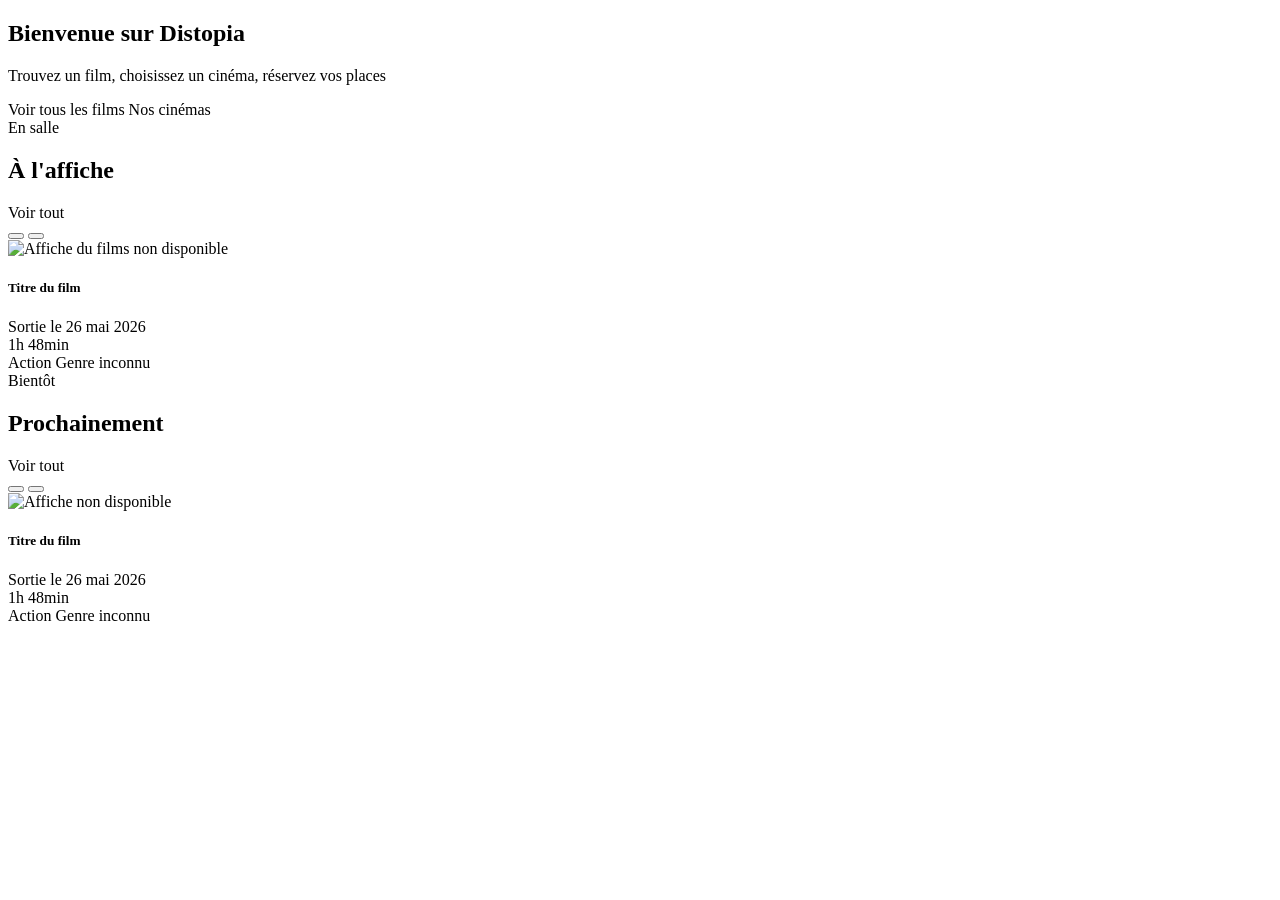
<file: src/main/resources/templates/index.html>
<!DOCTYPE html>
<html lang="fr"
      xmlns:th="http://www.thymeleaf.org"
      xmlns:layout="http://www.ultraq.net.nz/thymeleaf/layout"
      layout:decorate="~{layout}">

<head>
    <title>Distopia – Accueil</title>
</head>

<body>
<section layout:fragment="content">

    <!-- hero -->
    <div class="py-5 text-center bg-dark text-white mb-5 hero-banner">

        <div class="container">

            <h1 class="display-4 fw-bold mb-3">
               Bienvenue sur Distopia
            </h1>

            <p class="lead text-white-50 mb-4">
                Trouvez un film, choisissez un cinéma, réservez vos places
            </p>

            <div class="d-flex justify-content-center flex-wrap gap-3">

                <a th:href="@{/movies}"
                   class="btn btn-danger btn-lg px-4">
                    <i class="bi bi-film me-2"></i>
                    Voir tous les films
                </a>

                <a th:href="@{/cinemas}"
                   class="btn btn-outline-light btn-lg px-4">
                    <i class="bi bi-camera-reels me-2"></i>
                    Nos cinémas
                </a>
            </div>
        </div>
    </div>

    <div class="container-fluid px-4 py-2">

        <!-- à l'affiche -->
        <div th:if="${not #lists.isEmpty(nowPlaying)}"
             class="movie-section mb-5">

            <div class="section-header enhanced-header">

                <div>
                    <span class="section-subtitle">
                        En salle
                    </span>
                    <h2 class="section-title">
                        À l'affiche
                    </h2>
                </div>
                <div class="section-actions">
                    <a th:href="@{/movies}"
                       class="see-all-link">
                        Voir tout
                    </a>
                    <div class="slider-controls">
                        <button type="button"
                                class="slider-btn"
                                onclick="scrollSlider('nowPlayingSlider', -1)"
                                aria-label="défiler à gauche">
                            <i class="bi bi-arrow-left"></i>
                        </button>
                        <button type="button"
                                class="slider-btn"
                                onclick="scrollSlider('nowPlayingSlider', 1)"
                                aria-label="défiler à droite">
                            <i class="bi bi-arrow-right"></i>
                        </button>
                    </div>
                </div>
            </div>

            <div class="movie-slider custom-slider"
                 id="nowPlayingSlider">
                <div th:each="m : ${nowPlaying}"
                     class="movie-item">
                    <a th:href="@{/movie/tmdb/{tmdbId}(tmdbId=${m.id})}"
                       class="text-decoration-none">

                        <div class="card movie-card border-0">
                            <div class="movie-poster-wrapper">
                                <img th:src="${m.posterPath != null ? imgBase + m.posterPath : '/images/no-poster.jpg'}"
                                     th:alt="${m.title}"
                                     class="movie-poster"
                                     loading="lazy"
                                     alt="Affiche du films non disponible"/>

                                <div class="movie-overlay"></div>

                                <div class="movie-play">
                                    <i class="bi bi-play-fill"></i>
                                </div>

                            </div>

                            <div class="card-body p-3">

                                <h5 class="movie-title mb-2"
                                    th:text="${m.title}">
                                    Titre du film
                                </h5>

                                <div class="movie-date text-muted small mb-1">
                                    <i class="bi bi-calendar3 me-1"></i>
                                    <span th:text="${m.formattedReleaseDate}">
                                        Sortie le 26 mai 2026
                                    </span>
                                </div>

                                <div class="movie-date text-muted small mb-2">
                                    <i class="bi bi-clock me-1"></i>
                                    <span th:text="${m.formattedRuntime}">
                                    1h 48min
                                </span>
                                </div>

                                <div class="d-flex flex-wrap gap-1">
                                    <span th:each="genre : ${m.displayGenres}"
                                          class="badge bg-warning text-dark"
                                          th:text="${genre}">
                                        Action
                                    </span>
                                    <span th:if="${#lists.isEmpty(m.displayGenres)}"
                                          class="badge bg-secondary">
                                            Genre inconnu
                                    </span>
                                </div>
                            </div>
                        </div>
                    </a>
                </div>
            </div>
        </div>

        <!-- prochainement -->
        <div th:if="${not #lists.isEmpty(upcoming)}"
             class="movie-section mb-5">

            <div class="section-header enhanced-header">

                <div>
                    <span class="section-subtitle">
                        Bientôt
                    </span>

                    <h2 class="section-title">
                        Prochainement
                    </h2>
                </div>

                <div class="section-actions">
                    <a th:href="@{/movies}"
                       class="see-all-link">
                        Voir tout
                    </a>
                    <div class="slider-controls">
                        <button type="button"
                                class="slider-btn"
                                onclick="scrollSlider('upcomingSlider', -1)"
                                aria-label="défiler à gauche">
                            <i class="bi bi-arrow-left"></i>
                        </button>
                        <button type="button"
                                class="slider-btn"
                                onclick="scrollSlider('upcomingSlider', 1)"
                                aria-label="défiler à droite">
                            <i class="bi bi-arrow-right"></i>
                        </button>
                    </div>
                </div>
            </div>

            <div class="movie-slider custom-slider"
                 id="upcomingSlider">

                <div th:each="m : ${upcoming}"
                     class="movie-item">

                    <a th:href="@{/movie/tmdb/{tmdbId}(tmdbId=${m.id})}"
                       class="text-decoration-none">
                        <div class="card movie-card border-0">
                            <div class="movie-poster-wrapper">
                                <img th:src="${m.posterPath != null ? imgBase + m.posterPath : '/images/no-poster.jpg'}"
                                     th:alt="${m.title}"
                                     class="movie-poster"
                                     loading="lazy"
                                     alt="Affiche non disponible"/>

                                <div class="movie-overlay"></div>

                                <div class="movie-play">
                                    <i class="bi bi-play-fill"></i>
                                </div>

                            </div>
                            <div class="card-body p-3">

                                <h5 class="movie-title mb-2"
                                    th:text="${m.title}">
                                    Titre du film
                                </h5>

                                <div class="movie-date text-muted small mb-1">
                                    <i class="bi bi-calendar3 me-1"></i>
                                    <span th:text="${m.formattedReleaseDate}">
                                        Sortie le 26 mai 2026
                                    </span>
                                </div>

                                <div class="movie-date text-muted small mb-2">
                                    <i class="bi bi-clock me-1"></i>
                                    <span th:text="${m.formattedRuntime}">
                                        1h 48min
                                    </span>
                                </div>

                                <div class="d-flex flex-wrap gap-1">
                                    <span th:each="genre : ${m.displayGenres}"
                                          class="badge bg-warning text-dark"
                                          th:text="${genre}">
                                        Action
                                    </span>
                                    <span th:if="${#lists.isEmpty(m.displayGenres)}"
                                          class="badge bg-secondary">
                                            Genre inconnu
                                    </span>
                                </div>

                            </div>
                        </div>
                    </a>
                </div>
            </div>
        </div>
    </div>

    <script th:src="@{/js/home.js}"></script>
</section>

</body>
</html>
</file>
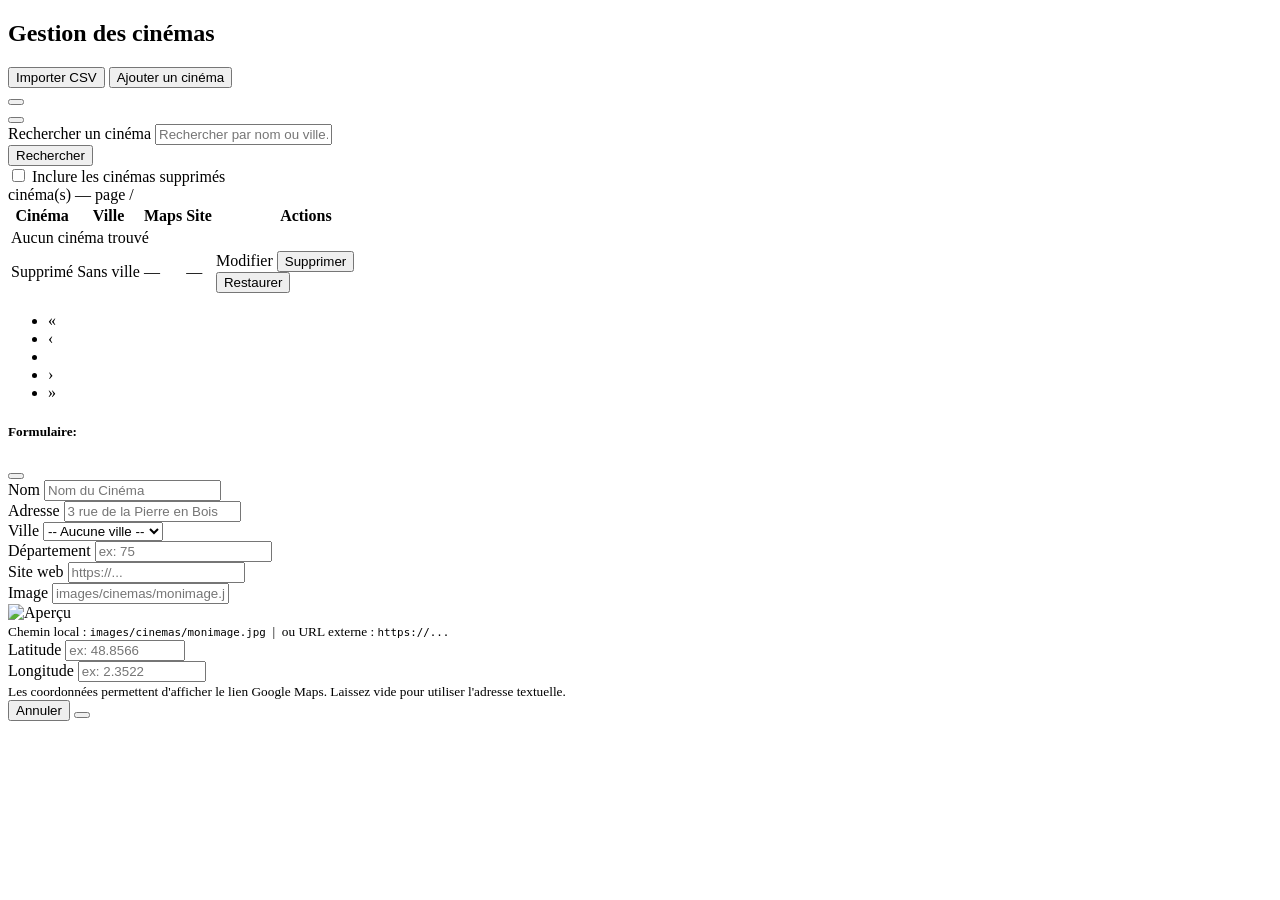
<file: src/main/resources/templates/admin-cinemas.html>
<!DOCTYPE html>
<html lang="fr"
      xmlns:th="http://www.thymeleaf.org"
      xmlns:layout="http://www.ultraq.net.nz/thymeleaf/layout"
      layout:decorate="~{layout}">

<head>
    <title>Distopia - Gestion des cinémas</title>
</head>

<body>

<section layout:fragment="content">

    <div class="container py-4">

        <!--header -->
        <div class="d-flex justify-content-between align-items-center mb-4">
            <h2 class="fw-bold">
                <i class="bi bi-camera-reels"></i> Gestion des cinémas
            </h2>

            <div class="d-flex gap-2">
                <form th:action="@{/admin/import-cinemas}" method="post" style="display:inline">
                    <input type="hidden" th:name="${_csrf.parameterName}" th:value="${_csrf.token}">
                    <button type="submit" class="btn btn-outline-success"
                            onclick="return confirm('Lancer l\'import des cinémas depuis le CSV ?')">
                        <i class="bi bi-cloud-download"></i> Importer CSV
                    </button>
                </form>

                <button type="button"
                        class="btn btn-success"
                        data-bs-toggle="modal"
                        data-bs-target="#modalAddCinema"
                        data-mode="add">
                    <i class="bi bi-plus"></i> Ajouter un cinéma
                </button>
            </div>
        </div>

        <div th:if="${message}"
             class="alert alert-success alert-dismissible fade show">
            <span th:text="${message}"></span>

            <button type="button"
                    class="btn-close"
                    data-bs-dismiss="alert">
            </button>
        </div>

        <div th:if="${error}"
             class="alert alert-danger alert-dismissible fade show">
            <span th:text="${error}"></span>

            <button type="button"
                    class="btn-close"
                    data-bs-dismiss="alert">
            </button>
        </div>

        <!-- Admin cinema search and deleted filter -->
        <form th:action="@{/admin/cinemas}"
              method="get"
              class="row g-3 mb-4">

            <div class="col-md-9">
                <label for="cinemaSearch" class="visually-hidden">Rechercher un cinéma</label>
                <input id="cinemaSearch" type="text"
                       name="keyword"
                       class="form-control"
                       placeholder="Rechercher par nom ou ville..."
                       th:value="${keyword}">
            </div>

            <input type="hidden"
                   name="sortField"
                   th:value="${sortField}">

            <input type="hidden"
                   name="sortDir"
                   th:value="${sortDir}">

            <div class="col-md-3 d-grid">
                <button class="btn btn-dark">
                    <i class="bi bi-search"></i> Rechercher
                </button>
            </div>
            <!-- Include soft-deleted cinemas in the admin listing -->
            <div class="col-12">
                <div class="form-check">
                    <input class="form-check-input"
                           type="checkbox"
                           id="includeDeleted"
                           name="includeDeleted"
                           value="true"
                           th:checked="${includeDeleted}">

                    <label class="form-check-label"
                           for="includeDeleted">
                        Inclure les cinémas supprimés
                    </label>
                </div>
            </div>
        </form>

        <div class="mb-3 text-muted small">
            <span th:text="${cinemaPage.totalElements}"></span>
            cinéma(s) — page
            <span th:text="${currentPage + 1}"></span>
            /
            <span th:text="${cinemaPage.totalPages > 0 ? cinemaPage.totalPages : 1}"></span>
        </div>

        <div class="card shadow-sm border-0">
            <div class="card-body p-0">

                <table class="table table-hover align-middle mb-0">

                    <thead class="table-dark">
                    <tr>

                        <th>
                            <a th:href="@{/admin/cinemas(
                           keyword=${keyword},
                           includeDeleted=${includeDeleted},
                           page=0,
                           sortField='name',
                           sortDir=${sortField == 'name' ? reverseSortDir : 'asc'})}"
                               class="text-white text-decoration-none d-flex align-items-center gap-1">

                                Cinéma

                                <i th:if="${sortField == 'name'}"
                                   class="bi ms-1"
                                   th:classappend="${sortDir == 'asc'} ? 'bi-caret-up-fill' : 'bi-caret-down-fill'">
                                </i>

                                <i th:if="${sortField != 'name'}"
                                   class="bi bi-chevron-expand ms-1 opacity-50">
                                </i>
                            </a>
                        </th>

                        <th>
                            <a th:href="@{/admin/cinemas(
                           keyword=${keyword},
                           includeDeleted=${includeDeleted},
                           page=0,
                           sortField='town.name',
                           sortDir=${sortField == 'town.name' ? reverseSortDir : 'asc'})}"
                               class="text-white text-decoration-none d-flex align-items-center gap-1">

                                Ville

                                <i th:if="${sortField == 'town.name'}"
                                   class="bi ms-1"
                                   th:classappend="${sortDir == 'asc'} ? 'bi-caret-up-fill' : 'bi-caret-down-fill'">
                                </i>

                                <i th:if="${sortField != 'town.name'}"
                                   class="bi bi-chevron-expand ms-1 opacity-50">
                                </i>
                            </a>
                        </th>

                        <th>Maps</th>
                        <th>Site</th>

                        <th class="text-center" style="width:180px">
                            Actions
                        </th>
                    </tr>
                    </thead>
                    <tbody>

                    <!-- if empty -->
                    <tr th:if="${#lists.isEmpty(cinemas)}">
                        <td colspan="5"
                            class="text-center py-5 text-muted">

                            <i class="bi bi-camera-reels fs-1 d-block mb-2"></i>

                            Aucun cinéma trouvé
                        </td>
                    </tr>

                    <!-- Cinemas, including deleted when requested -->
                    <tr th:each="cinema : ${cinemas}"
                        th:classappend="${cinema.deleted} ? 'table-secondary opacity-75' : ''">

                        <td>
                            <div class="d-flex align-items-center gap-3">

                                <div class="cinema-icon">
                                    <i class="bi bi-building"></i>
                                </div>

                                <div>
                                    <div class="fw-semibold"
                                         th:text="${cinema.name}">
                                    </div>

                                    <!-- Soft-deleted cinema indicator -->
                                    <span th:if="${cinema.deleted}" class="badge bg-danger mt-1">
                                        Supprimé
                                    </span>
                                </div>

                            </div>
                        </td>

                        <!-- town -->
                        <td>
                            <span th:if="${cinema.town != null}"
                                  class="badge bg-secondary badge-town"
                                  th:text="${cinema.town.name}">
                            </span>

                            <span th:if="${cinema.town == null}"
                                  class="badge bg-warning text-dark badge-town">
                                Sans ville
                            </span>
                        </td>

                        <!-- Maps -->
                        <td>
                            <a th:if="${cinema.buildMapsUrl() != null}"
                               th:href="${cinema.buildMapsUrl()}"
                               target="_blank"
                               class="btn btn-outline-success btn-sm">
                                <i class="bi bi-geo-alt"></i>
                            </a>

                            <span th:if="${cinema.buildMapsUrl() == null}"
                                  class="text-muted">
                                —
                            </span>
                        </td>

                        <!-- Website -->
                        <td>
                            <a th:if="${cinema.website != null}"
                               th:href="${cinema.website}"
                               target="_blank"
                               class="btn btn-outline-primary btn-sm">
                                <i class="bi bi-globe"></i>
                            </a>

                            <span th:if="${cinema.website == null}"
                                  class="text-muted">
                                —
                            </span>
                        </td>

                        <!-- Actions -->
                        <td class="text-end">

                            <!-- Preserve admin filters when editing -->
                            <a th:href="@{/admin/cinemas(
                                editId=${cinema.id},
                                includeDeleted=${includeDeleted},
                                keyword=${keyword},
                                page=${currentPage},
                                sortField=${sortField},
                                sortDir=${sortDir})}"
                               class="btn btn-sm btn-warning me-1">
                                Modifier
                            </a>

                            <!-- Only active cinemas can be soft-deleted -->
                            <form th:if="${!cinema.deleted}"
                                  th:action="@{/admin/deleteCinema}"
                                  method="post"
                                  style="display:inline">

                                <input type="hidden"
                                       th:name="${_csrf.parameterName}"
                                       th:value="${_csrf.token}">

                                <input type="hidden"
                                       name="id"
                                       th:value="${cinema.id}">

                                <button type="submit"
                                        class="btn btn-sm btn-danger"
                                        onclick="return confirm('Supprimer ce cinéma ?')">
                                    Supprimer
                                </button>
                            </form>

                            <!-- Restore a soft-deleted cinema without reactivating its screenings -->
                            <form th:if="${cinema.deleted}"
                                  th:action="@{/admin/restoreCinema}"
                                  method="post"
                                  class="d-inline">

                                <input type="hidden"
                                       th:name="${_csrf.parameterName}"
                                       th:value="${_csrf.token}">

                                <input type="hidden"
                                       name="id"
                                       th:value="${cinema.id}">

                                <button type="submit"
                                        class="btn btn-success btn-sm"
                                        onclick="return confirm('Restaurer ce cinéma ? Les séances resteront désactivées')">
                                    <i class="bi bi-arrow-counterclockwise me-1"></i>
                                    Restaurer
                                </button>
                            </form>

                        </td>
                    </tr>
                    </tbody>
                </table>
            </div>
        </div>

        <!-- Pagination -->
        <nav th:if="${cinemaPage.totalPages > 1}" class="mt-4">
            <ul class="pagination justify-content-center">

                <!-- First page -->
                <li class="page-item"
                    th:classappend="${currentPage == 0} ? 'disabled'">

                    <a class="page-link"
                       th:href="@{/admin/cinemas(
                           keyword=${keyword},
                           includeDeleted=${includeDeleted},
                           sortField=${sortField},
                           sortDir=${sortDir},
                           page=0)}">
                        «
                    </a>
                </li>

                <!-- Previous page -->
                <li class="page-item"
                    th:classappend="${currentPage == 0} ? 'disabled'">

                    <a class="page-link"
                       th:href="@{/admin/cinemas(
                           keyword=${keyword},
                           includeDeleted=${includeDeleted},
                           sortField=${sortField},
                           sortDir=${sortDir},
                           page=${currentPage - 1})}">
                        ‹
                    </a>
                </li>

                <!-- Page numbers -->
                <li th:each="i : ${#numbers.sequence(
                    currentPage > 2 ? currentPage - 2 : 0,
                    currentPage + 2 < cinemaPage.totalPages - 1 ?
                    currentPage + 2 :
                    cinemaPage.totalPages - 1)}"
                    class="page-item"
                    th:classappend="${i == currentPage} ? 'active'">

                    <a class="page-link"
                       th:text="${i + 1}"
                       th:href="@{/admin/cinemas(
                           keyword=${keyword},
                           includeDeleted=${includeDeleted},
                           sortField=${sortField},
                           sortDir=${sortDir},
                           page=${i})}">
                    </a>
                </li>

                <!-- Next page -->
                <li class="page-item"
                    th:classappend="${currentPage >= cinemaPage.totalPages - 1} ? 'disabled'">
                    <a class="page-link"
                       th:href="@{/admin/cinemas(
                           keyword=${keyword},
                           includeDeleted=${includeDeleted},
                           sortField=${sortField},
                           sortDir=${sortDir},
                           page=${currentPage + 1})}">
                        ›
                    </a>
                </li>

                <li class="page-item"
                    th:classappend="${currentPage >= cinemaPage.totalPages - 1} ? 'disabled'">
                    <a class="page-link"
                       th:href="@{/admin/cinemas(
                           keyword=${keyword},
                           includeDeleted=${includeDeleted},
                           sortField=${sortField},
                           sortDir=${sortDir},
                           page=${cinemaPage.totalPages - 1})}">
                        »
                    </a>
                </li>
            </ul>
        </nav>
    </div>

    <!------------------------------------- ADD / EDIT MODAL ------------------------------------->
    <div class="modal fade"
         id="modalAddCinema"
         tabindex="-1"
         th:data-edit-mode="${cinemaToEdit.id != null}">

        <div class="modal-dialog modal-dialog-centered modal-lg">
            <div class="modal-content border-0 shadow">

                <div class="modal-header">
                    <h5 class="modal-title fw-bold">
                        <i id="cinemaModalIcon"
                           class="bi me-1"
                           th:classappend="${cinemaToEdit.id != null} ? 'bi-pencil-square' : 'bi-plus-circle'"></i>
                        Formulaire:
                        <span id="cinemaModalTitle"
                              th:text="${cinemaToEdit.id != null} ? 'Modifier le cinéma' : 'Ajouter un cinéma'">
                        </span>
                    </h5>
                    <button type="button" class="btn-close" data-bs-dismiss="modal"></button>
                </div>

                <form th:action="@{/admin/saveCinema}" method="post">
                    <input type="hidden" th:name="${_csrf.parameterName}" th:value="${_csrf.token}">
                    <!-- ID caché : présent seulement en modification -->
                    <input type="hidden" name="id"
                           th:if="${cinemaToEdit.id != null}"
                           th:value="${cinemaToEdit.id}"/>

                    <div class="modal-body">

                        <!-- Nom -->
                        <div class="mb-3">
                            <label for="cinemaName" class="form-label fw-semibold">Nom</label>
                            <input id="cinemaName" type="text"
                                   name="name"
                                   placeholder="Nom du Cinéma"
                                   class="form-control"
                                   th:value="${cinemaToEdit.name}"
                                   minlength="2"
                                   maxlength="120"
                                   required/>
                        </div>

                        <!-- Adresse -->
                        <div class="mb-3">
                            <label for="cinemaAddress" class="form-label fw-semibold">Adresse</label>
                            <input id="cinemaAddress" type="text"
                                   name="address"
                                   class="form-control"
                                   placeholder="3 rue de la Pierre en Bois"
                                   th:value="${cinemaToEdit.address}"
                                   maxlength="255"
                                   required/>
                        </div>

                        <div class="row g-3 mb-3">

                            <!-- Ville -->
                            <div class="col-md-8">
                                <label for="cinemaTown" class="form-label fw-semibold">Ville</label>
                                <select id="cinemaTown" name="townId" class="form-select">
                                    <option value="">-- Aucune ville --</option>
                                    <option th:each="town : ${towns}"
                                            th:value="${town.id}"
                                            th:text="${town.name}"
                                            th:selected="${cinemaToEdit.town != null
                                                       and cinemaToEdit.town.id == town.id}">
                                    </option>
                                </select>
                            </div>

                            <!-- Département -->
                            <div class="col-md-4">
                                <label class="form-label fw-semibold">
                                    <i class="bi bi-map me-1"></i>Département
                                </label>
                                <input type="text"
                                       name="department"
                                       class="form-control"
                                       maxlength="3"
                                       pattern="^$|\d{2,3}$"
                                       title="Le département doit contenir 2 ou 3 chiffres"
                                       placeholder="ex: 75"
                                       th:value="${cinemaToEdit.department}"/>
                            </div>
                        </div>

                        <!-- Site web -->
                        <div class="mb-3">
                            <label for="cinemaWebsite" class="form-label fw-semibold">
                                <i class="bi bi-globe me-1"></i>Site web
                            </label>
                            <input id="cinemaWebsite"
                                   type="url"
                                   name="website"
                                   class="form-control"
                                   placeholder="https://..."
                                   maxlength="250"
                                   th:value="${cinemaToEdit.website}"/>
                        </div>

                        <!-- Image URL -->
                        <div class="mb-3">
                            <label for="cinemaImage" class="form-label fw-semibold">
                                <i class="bi bi-image me-1"></i>Image
                            </label>
                            <input id="cinemaImage"
                                   type="text"
                                   name="imageUrl"
                                   class="form-control"
                                   placeholder="images/cinemas/monimage.jpg  ou  https://..."
                                   th:value="${cinemaToEdit.imageUrl}"
                                   maxlength="500"
                                   pattern="^(https?://.+|[^/].+\.(jpg|jpeg|png|webp|gif))$"
                                   title="Chemin relatif (images/cinemas/photo.jpg) ou URL complète (https://...)"/>

                            <!-- Prévisualisation dynamique -->
                            <div class="mt-2" id="imgPreviewWrapper">
                                <img id="imgPreview"
                                     th:src="${cinemaToEdit.imageUrl != null and !cinemaToEdit.imageUrl.isBlank()} ? ${cinemaToEdit.imageUrl.startsWith('http') ? cinemaToEdit.imageUrl : cinemaToEdit.imageUrl} : ''"
                                     th:classappend="${cinemaToEdit.imageUrl != null and !cinemaToEdit.imageUrl.isBlank()} ? '' : 'd-none'"
                                     alt="Aperçu"
                                     class="img-thumbnail"
                                     style="max-height: 100px; object-fit: cover;"/>
                            </div>
                            <small class="text-muted">
                                <i class="bi bi-info-circle me-1"></i>
                                Chemin local : <code>images/cinemas/monimage.jpg</code>
                                &nbsp;|&nbsp; ou URL externe : <code>https://...</code>
                            </small>
                        </div>

                        <!-- Coordonnées -->
                        <div class="row g-3">
                            <div class="col-md-6">
                                <label for="cinemaLatitude" class="form-label fw-semibold">
                                    <i class="bi bi-geo-alt me-1"></i>Latitude
                                </label>
                                <input id="cinemaLatitude"
                                       type="number"
                                       name="latitude"
                                       class="form-control"
                                       step="0.0000001"
                                       min="-90"
                                       max="90"
                                       placeholder="ex: 48.8566"
                                       th:value="${cinemaToEdit.latitude}"/>
                            </div>
                            <div class="col-md-6">
                                <label for="cinemaLongitude" class="form-label fw-semibold">
                                    <i class="bi bi-geo-alt me-1"></i>Longitude
                                </label>
                                <input id="cinemaLongitude"
                                       type="number"
                                       name="longitude"
                                       class="form-control"
                                       step="0.0000001"
                                       min="-180"
                                       max="180"
                                       placeholder="ex: 2.3522"
                                       th:value="${cinemaToEdit.longitude}"/>
                            </div>
                        </div>
                        <small class="text-muted mt-1 d-block">
                            <i class="bi bi-info-circle"></i>
                            Les coordonnées permettent d'afficher le lien Google Maps.
                            Laissez vide pour utiliser l'adresse textuelle.
                        </small>

                    </div>

                    <div class="modal-footer">
                        <button type="button"
                                class="btn btn-danger"
                                data-bs-dismiss="modal">
                            Annuler
                        </button>
                        <button type="submit" class="btn btn-success">
                            <i class="bi bi-save me-1"></i>
                            <span id="cinemaSubmitLabel" th:text="${cinemaToEdit.id != null} ? 'Mettre à jour' : 'Enregistrer'"></span>
                        </button>
                    </div>
                </form>
            </div>
        </div>
    </div>
    <script th:src="@{/js/admin-cinemas.js}"></script>

</section>
</body>
</html>
</file>
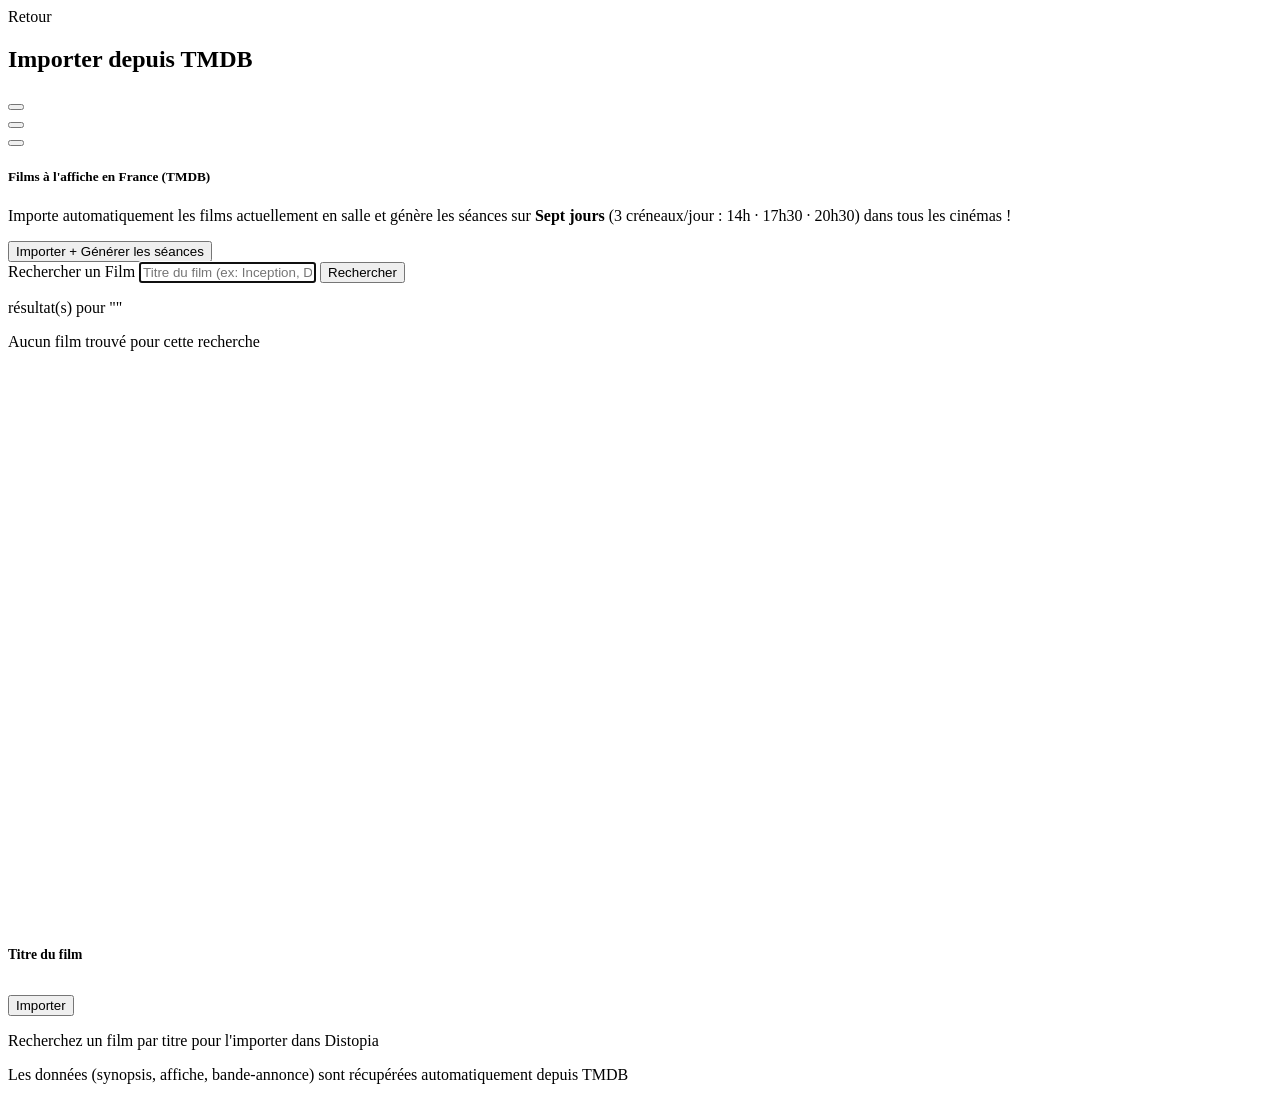
<file: src/main/resources/templates/admin-import-movies.html>
<!DOCTYPE html>
<html lang="fr"
      xmlns:th="http://www.thymeleaf.org"
      xmlns:layout="http://www.ultraq.net.nz/thymeleaf/layout"
      layout:decorate="~{layout}">
<head>
    <title>Distopia — Import TMDB</title>
</head>
<body>
<section layout:fragment="content">
    <div class="container py-5">

        <div class="d-flex align-items-center gap-3 mb-4">
            <a th:href="@{/admin/movies}" class="btn btn-outline-danger">
                <i class="bi bi-arrow-left"></i> Retour
            </a>
            <h2 class="fw-bold mb-0">
                <i class="bi bi-cloud-download text-dark"></i> Importer depuis TMDB
            </h2>
        </div>

        <!-- feedback messages -->
        <div th:if="${message}" class="alert alert-success alert-dismissible fade show" role="alert">
            <i class="bi bi-check-circle me-2"></i>
            <span th:text="${message}"></span>
            <button type="button" class="btn-close" data-bs-dismiss="alert"></button>
        </div>
        <div th:if="${warning}" class="alert alert-warning alert-dismissible fade show">
            <i class="bi bi-exclamation-triangle me-2"></i>
            <span th:text="${warning}"></span>
            <button type="button" class="btn-close" data-bs-dismiss="alert"></button>
        </div>
        <div th:if="${error}" class="alert alert-danger alert-dismissible fade show" role="alert">
            <i class="bi bi-exclamation-triangle me-2"></i>
            <span th:text="${error}"></span>
            <button type="button" class="btn-close" data-bs-dismiss="alert"></button>
        </div>

        <div class="card border-0 shadow-sm mb-4 bg-dark text-white">
            <div class="card-body d-flex align-items-center justify-content-between
                    flex-wrap gap-3 py-4 px-4">
                <div>
                    <h5 class="fw-bold mb-1">
                        Films à l'affiche en France (TMDB)
                    </h5>
                    <p class="text-secondary mb-0 small">
                        Importe automatiquement les films actuellement en salle
                        et génère les séances sur <strong>Sept jours</strong>
                        (3 créneaux/jour : 14h · 17h30 · 20h30) dans tous les cinémas !
                    </p>
                </div>
                <form th:action="@{/admin/generate-now-playing}" method="post">
                    <input type="hidden" th:name="${_csrf.parameterName}" th:value="${_csrf.token}">
                    <button type="submit" class="btn btn-warning fw-bold px-4"
                            onclick="return confirm('Importer les films à l\'affiche et générer les séances sur 7 jours ?')">
                        Importer + Générer les séances
                    </button>
                </form>
            </div>
        </div>

        <!-- formulaire recherche -->
        <div class="card border-0 shadow-sm mb-4">
            <div class="card-body">
                <form th:action="@{/admin/import-movies}" method="get"
                      class="d-flex gap-2">
                    <label for="movieSearch" class="visually-hidden">Rechercher un Film</label>
                    <input id="movieSearch" type="text" name="query" th:value="${query}"
                           class="form-control form-control-lg"
                           placeholder="Titre du film (ex: Inception, Dune...)"
                           autofocus required>
                    <button type="submit" class="btn btn-primary btn-lg px-4">
                        <i class="bi bi-search"></i> Rechercher
                    </button>
                </form>
            </div>
        </div>

        <!-- résultats -->
        <div th:if="${results != null}">

            <p class="text-muted mb-3">
                <span th:text="${results.size()}"></span> résultat(s) pour
                "<span th:text="${query}"></span>"
            </p>

            <!-- Aucun résultat -->
            <div th:if="${results.isEmpty()}"
                 class="alert alert-light border text-muted text-center py-4">
                <i class="bi bi-search fs-3 d-block mb-2"></i>
                Aucun film trouvé pour cette recherche
            </div>

            <!--display résultats -->
            <div class="row row-cols-2 row-cols-md-3 row-cols-lg-5 g-3"
                 th:if="${!results.isEmpty()}">
                <div class="col" th:each="film : ${results}">
                    <div class="card h-100 border-0 shadow-sm">

                        <!-- Affiche -->
                        <img th:if="${film.posterPath != null}"
                             th:src="${imgBase + film.posterPath}"
                             th:alt="${film.title}"
                             class="card-img-top"
                             style="object-fit:cover; height:280px;"
                             loading="lazy"
                             alt="">
                        <div th:if="${film.posterPath == null}"
                             class="bg-secondary d-flex align-items-center
                                justify-content-center text-white"
                             style="height:280px;">
                            <i class="bi bi-film" style="font-size:3rem;"></i>
                        </div>

                        <!-- Infos -->
                        <div class="card-body p-2">
                            <h6 class="card-title fw-bold mb-1 lh-sm"
                                th:text="${film.title}"
                                style="font-size:0.85rem;">Titre du film</h6>
                            <p class="text-muted mb-0"
                               style="font-size:0.75rem;"
                               th:text="${film.releaseYear}">
                            </p>
                        </div>

                        <!-- bouton importer -->
                        <div class="card-footer bg-transparent border-0 p-2">
                            <form th:action="@{/admin/import-movie}" method="post">
                                <input type="hidden" th:name="${_csrf.parameterName}" th:value="${_csrf.token}">
                                <input type="hidden" th:name="${_csrf.parameterName}" th:value="${_csrf.token}">
                                <input type="hidden" name="tmdbId" th:value="${film.id}">
                                <input type="hidden" name="query"  th:value="${query}">
                                <button type="submit"
                                        class="btn btn-success btn-sm w-100">
                                    <i class="bi bi-plus-circle"></i> Importer
                                </button>
                            </form>
                        </div>

                    </div>
                </div>
            </div>
        </div>

        <!-- état initial -->
        <div th:if="${results == null}"
             class="text-center text-muted py-5">
            <i class="bi bi-cloud-download fs-1 d-block mb-3 text-primary opacity-50"></i>
            <p class="fs-5">Recherchez un film par titre pour l'importer dans Distopia</p>
            <p class="small">Les données (synopsis, affiche, bande-annonce) sont récupérées
                automatiquement depuis TMDB</p>
        </div>

    </div>
</section>
</body>
</html>
</file>
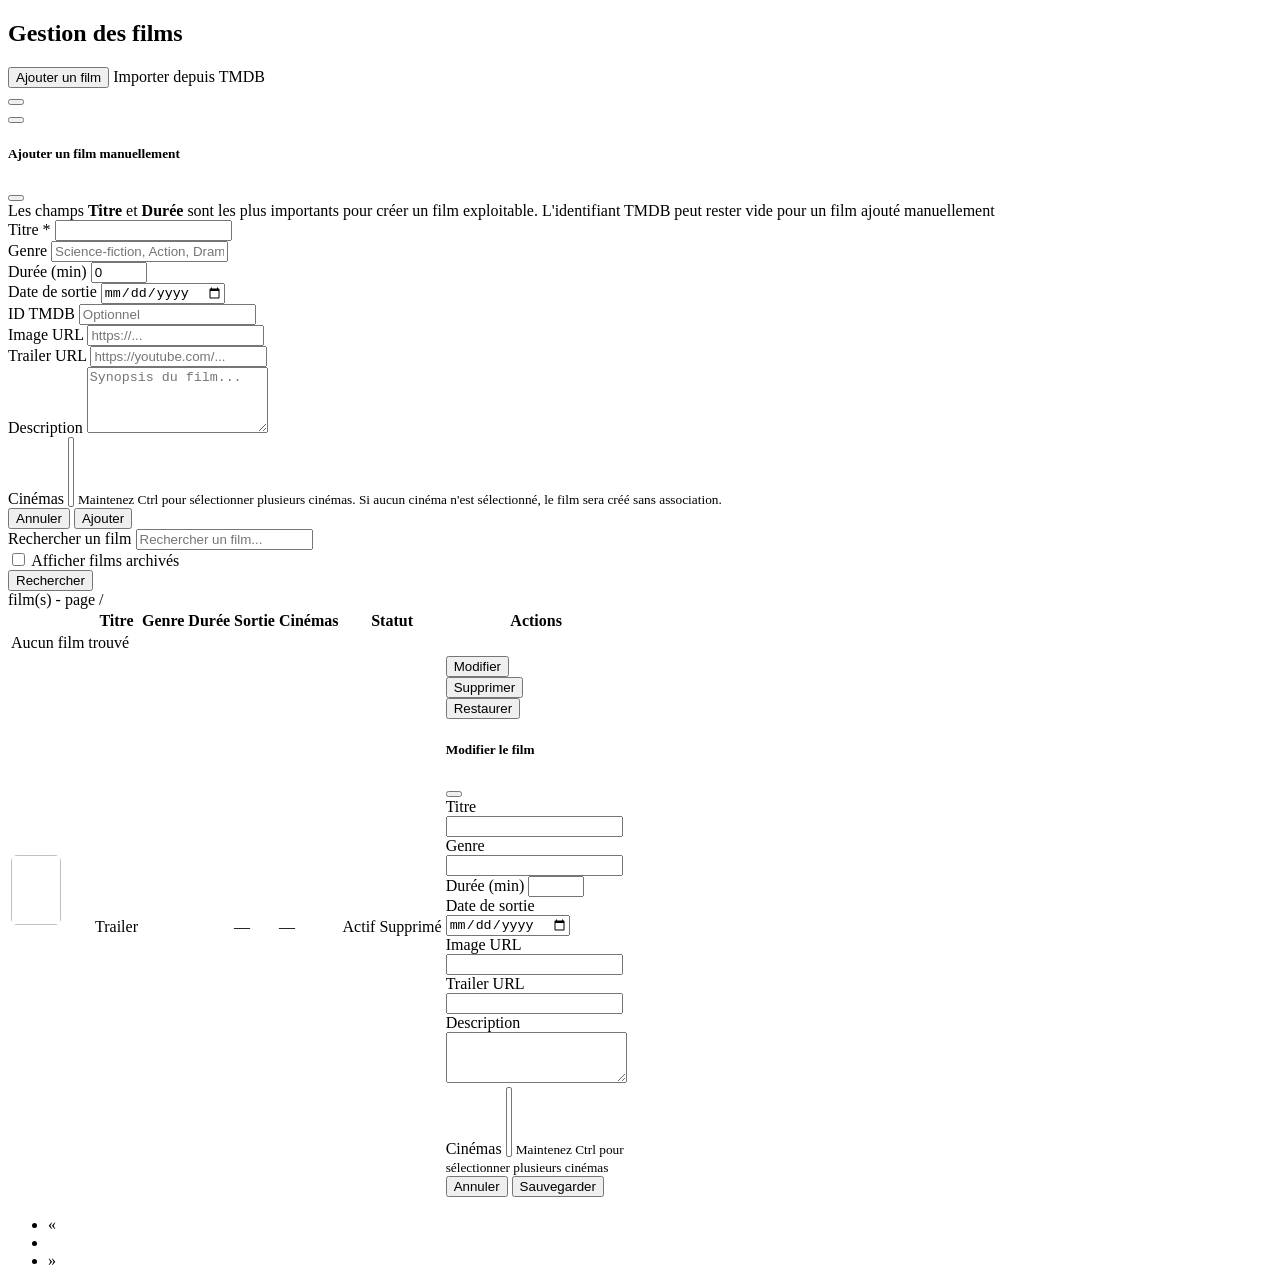
<file: src/main/resources/templates/admin-movies.html>
<!DOCTYPE html>
<html lang="fr"
      xmlns:th="http://www.thymeleaf.org"
      xmlns:layout="http://www.ultraq.net.nz/thymeleaf/layout"
      layout:decorate="~{layout}">

<title>Distopia - admin-movies</title>

<div layout:fragment="content">

    <div class="container py-4">

        <!-- header -->
        <div class="d-flex justify-content-between align-items-center mb-4">
            <h2 class="fw-bold">
                <i class="bi bi-film"></i>
                Gestion des films
            </h2>

            <div class="d-flex gap-2">
                <button type="button"
                        class="btn btn-primary"
                        data-bs-toggle="modal"
                        data-bs-target="#addMovieModal">
                    <i class="bi bi-plus-circle"></i>
                    Ajouter un film
                </button>

                <a th:href="@{/admin/import-movies}"
                   class="btn btn-success">
                    <i class="bi bi-cloud-download"></i>
                    Importer depuis TMDB
                </a>
            </div>
        </div>

        <!-- flash msg-->
        <div th:if="${message}"
             class="alert alert-success alert-dismissible fade show">
            <span th:text="${message}"></span>
            <button type="button" class="btn-close" data-bs-dismiss="alert"></button>
        </div>

        <div th:if="${error}"
             class="alert alert-danger alert-dismissible fade show">
            <span th:text="${error}"></span>
            <button type="button" class="btn-close" data-bs-dismiss="alert"></button>
        </div>

        <!-- ADD MOVIE MODAL -->
        <div class="modal fade"
             id="addMovieModal"
             tabindex="-1"
             aria-labelledby="addMovieModalLabel"
             aria-hidden="true">
            <div class="modal-dialog modal-lg">
                <div class="modal-content">

                    <form method="post" th:action="@{/admin/saveMovie}">
                        <input type="hidden" th:name="${_csrf.parameterName}" th:value="${_csrf.token}">

                        <div class="modal-header">
                            <h5 class="modal-title" id="addMovieModalLabel">
                                <i class="bi bi-plus-circle"></i>
                                Ajouter un film manuellement
                            </h5>
                            <button type="button" class="btn-close" data-bs-dismiss="modal"></button>
                        </div>

                        <div class="modal-body">
                            <div class="alert alert-info small">
                                Les champs <strong>Titre</strong> et <strong>Durée</strong> sont les plus importants pour créer un film exploitable.
                                L'identifiant TMDB peut rester vide pour un film ajouté manuellement
                            </div>

                            <div class="row g-3">

                                <!-- title -->
                                <div class="col-md-6">
                                    <label for="addMovieTitle" class="form-label">Titre *</label>
                                    <input id="addMovieTitle"
                                           type="text"
                                           name="title"
                                           class="form-control"
                                           maxlength="150"
                                           required>
                                </div>

                                <!-- genre -->
                                <div class="col-md-6">
                                    <label for="addMovieGenre" class="form-label">Genre</label>
                                    <input id="addMovieGenre"
                                           type="text"
                                           name="genre"
                                           class="form-control"
                                           maxlength="80"
                                           placeholder="Science-fiction, Action, Drame...">
                                </div>

                                <!-- duration -->
                                <div class="col-md-4">
                                    <label for="addMovieDuration" class="form-label">Durée (min)</label>
                                    <input id="addMovieDuration"
                                           type="number"
                                           name="duration"
                                           class="form-control"
                                           min="0"
                                           max="600"
                                           value="0">
                                </div>

                                <!-- release date -->
                                <div class="col-md-4">
                                    <label for="addMovieReleaseDate" class="form-label">Date de sortie</label>
                                    <input id="addMovieReleaseDate"
                                           type="date"
                                           name="releaseDate"
                                           class="form-control">
                                </div>

                                <!-- tmdb id -->
                                <div class="col-md-4">
                                    <label for="addMovieTmdbId" class="form-label">ID TMDB</label>
                                    <input id="addMovieTmdbId"
                                           type="number"
                                           name="tmdbId"
                                           class="form-control"
                                           min="1"
                                           placeholder="Optionnel">
                                </div>

                                <!-- image -->
                                <div class="col-md-6">
                                    <label for="addMovieImage" class="form-label">Image URL</label>
                                    <input id="addMovieImage"
                                           type="text"
                                           name="imageUrl"
                                           class="form-control"
                                           maxlength="500"
                                           placeholder="https://...">
                                </div>

                                <!-- trailer -->
                                <div class="col-md-6">
                                    <label for="addMovieTrailer" class="form-label">Trailer URL</label>
                                    <input id="addMovieTrailer"
                                           type="text"
                                           name="trailerUrl"
                                           class="form-control"
                                           maxlength="500"
                                           placeholder="https://youtube.com/...">
                                </div>

                                <!-- description -->
                                <div class="col-md-12">
                                    <label for="addMovieDescription" class="form-label">Description</label>
                                    <textarea id="addMovieDescription"
                                              name="description"
                                              class="form-control"
                                              rows="4"
                                              maxlength="5000"
                                              placeholder="Synopsis du film..."></textarea>
                                </div>

                                <!-- cinemas -->
                                <div class="col-md-12">
                                    <label for="addMovieCinemas" class="form-label">Cinémas</label>
                                    <select id="addMovieCinemas"
                                            name="cinemaIds"
                                            class="form-select"
                                            multiple>
                                        <option th:each="c : ${cinemas}"
                                                th:value="${c.id}"
                                                th:text="${c.name}">
                                        </option>
                                    </select>
                                    <small class="text-muted">
                                        Maintenez Ctrl pour sélectionner plusieurs cinémas.
                                        Si aucun cinéma n'est sélectionné, le film sera créé sans association.
                                    </small>
                                </div>

                            </div>
                        </div>

                        <div class="modal-footer">
                            <button type="button"
                                    class="btn btn-danger"
                                    data-bs-dismiss="modal">
                                Annuler
                            </button>
                            <button type="submit" class="btn btn-success">
                                Ajouter
                            </button>
                        </div>
                    </form>
                </div>
            </div>
        </div>

        <!-- Search  -->
        <form th:action="@{/admin/movies}"
              method="get"
              class="row g-3 mb-4">

            <!--keyword -->
            <div class="col-md-8">
                <label for="adminMovieSearch" class="visually-hidden">Rechercher un film</label>
                <input id="adminMovieSearch" type="text"
                       name="keyword"
                       class="form-control"
                       placeholder="Rechercher un film..."
                       th:value="${keyword}">
            </div>

            <!-- checkboxes (deleted movies)  -->
            <div class="col-md-2 d-flex align-items-center gap-2">
                <input type="checkbox"
                       name="showDeleted"
                       value="true"
                       id="showDeleted"
                       class="form-check-input"
                       th:checked="${showDeleted}">
                <label for="showDeleted" class="form-check-label small text-muted">
                    Afficher films archivés
                </label>
                <input type="hidden" name="sortField" th:value="${sortField}">
                <input type="hidden" name="sortDir"   th:value="${sortDir}">
            </div>

            <!-- btn search -->
            <div class="col-md-2 d-grid">
                <button class="btn btn-dark">
                    <i class="bi bi-search"></i>
                    Rechercher
                </button>
            </div>

        </form>

        <div class="mb-3 text-muted small">
            <span th:text="${moviePage.totalElements}"></span>
            film(s) - page
            <span th:text="${currentPage + 1}"></span>
            /
            <span th:text="${moviePage.totalPages > 0 ? moviePage.totalPages : 1}"></span>
        </div>

        <!-- table -->
        <div class="card shadow-sm border-0">
            <div class="card-body p-0">
                <table class="table table-hover align-middle mb-0">

                    <thead class="table-dark">
                    <tr>
                        <th style="width:80px"></th>

                        <!-- title - can sort -->
                        <th>
                            <a th:href="@{/admin/movies(
                               keyword=${keyword},
                               showDeleted=${showDeleted},
                               sortField='title',
                               sortDir=${sortField == 'title' ? reverseSortDir : 'asc'})}"
                               class="text-white text-decoration-none d-flex align-items-center gap-1">
                                Titre
                                <i th:if="${sortField == 'title'}"
                                   class="bi ms-1"
                                   th:classappend="${sortDir == 'asc'} ? 'bi-caret-up-fill' : 'bi-caret-down-fill'">
                                </i>
                                <i th:if="${sortField != 'title'}"
                                   class="bi bi-chevron-expand ms-1 opacity-50">
                                </i>
                            </a>
                        </th>

                        <th>Genre</th>
                        <th>Durée</th>

                        <!-- release Date - sort-->
                        <th >
                            <a th:href="@{/admin/movies(
                               keyword=${keyword},
                               showDeleted=${showDeleted},
                               sortField='releaseDate',
                               sortDir=${sortField == 'releaseDate' ? reverseSortDir : 'asc'})}"
                               class="text-white text-decoration-none d-flex align-items-center gap-1">Sortie
                                <i th:if="${sortField == 'releaseDate'}"
                                   class="bi ms-1"
                                   th:classappend="${sortDir == 'asc'} ? 'bi-caret-up-fill' : 'bi-caret-down-fill'">
                                </i>
                                <i th:if="${sortField != 'releaseDate'}"
                                   class="bi bi-chevron-expand ms-1 opacity-50">
                                </i>
                            </a>
                        </th>

                        <th>Cinémas</th>
                        <th>Statut</th>
                        <th class="text-center" style="width:180px">Actions</th>
                    </tr>
                    </thead>

                    <tbody>

                    <!-- if empty -->
                    <tr th:if="${#lists.isEmpty(movies)}">
                        <td colspan="8" class="text-center py-5 text-muted">
                            <i class="bi bi-film fs-1 d-block mb-2"></i>
                            Aucun film trouvé
                        </td>
                    </tr>

                    <!-- movies -->
                    <tr th:each="m : ${movies}"
                        th:classappend="${m.deleted} ? 'table-secondary opacity-75'">

                        <!-- image -->
                        <td>
                            <img th:if="${m.imageUrl != null}"
                                 th:src="${m.imageUrl}"
                                 th:alt="${m.title}"
                                 style="width:50px; height:70px; object-fit:cover; border-radius:6px;" alt="">
                            <div th:if="${m.imageUrl == null}"
                                 class="bg-secondary text-white d-flex align-items-center justify-content-center"
                                 style="width:50px; height:70px; border-radius:6px;">
                                <i class="bi bi-film"></i>
                            </div>
                        </td>

                        <!-- titles -->
                        <td>
                            <div class="fw-semibold" th:text="${m.title}"></div>
                            <div th:if="${m.trailerUrl != null}" class="mt-1">
                                <a th:href="${m.trailerUrl}" target="_blank"
                                   class="badge bg-danger text-decoration-none">
                                    <i class="bi bi-youtube"></i> Trailer
                                </a>
                            </div>
                        </td>

                        <!-- genre -->
                        <td>
                            <span class="badge bg-secondary" th:text="${m.genre}"></span>
                        </td>

                        <!-- duration -->
                        <td th:text="${m.duration + 'min'}"></td>

                        <!--release date -->
                        <td>
                            <span th:if="${m.releaseDate != null}"
                                  th:text="${#temporals.format(m.releaseDate, 'dd/MM/yyyy')}">
                            </span>
                            <span th:if="${m.releaseDate == null}" class="text-muted">—</span>
                        </td>

                        <!--cinemas -->
                        <td>
                            <span th:if="${m.cinemas.isEmpty()}" class="text-muted">—</span>
                            <span th:each="c : ${m.cinemas}"
                                  class="badge bg-light text-dark border me-1"
                                  th:text="${c.name}">
                            </span>
                        </td>

                        <!-- status -->
                        <td>
                            <span th:if="${!m.deleted}" class="badge bg-success">Actif</span>
                            <span th:if="${m.deleted}"  class="badge bg-danger">Supprimé</span>
                        </td>

                        <!-- --------------------------ACTIONS--------------------------------->
                            <!-- edit -->
                        <td class="text-center">
                            <!-- edit btn -->
                            <button class="btn btn-warning btn-sm"
                                    data-bs-toggle="modal"
                                    th:data-bs-target="'#editMovieModal' + ${m.id}">
                                Modifier
                            </button>

                            <!-- del -->
                            <form th:action="@{/admin/deleteMovie}" method="post" class="d-inline" th:if="${!m.deleted}">
                                <input type="hidden" th:name="${_csrf.parameterName}" th:value="${_csrf.token}">
                                <input type="hidden" name="id" th:value="${m.id}" />
                                <button type="submit"
                                        class="btn btn-danger btn-sm"
                                        onclick="return confirm('Supprimer ce film ?')">
                                    Supprimer
                                </button>
                            </form>


                            <!-- Explicit restoration of soft-deleted movies -->
                            <form th:if="${m.deleted}"
                                  th:action="@{/admin/restoreMovie}"
                                  method="post"
                                  class="d-inline">

                                <input type="hidden"
                                       th:name="${_csrf.parameterName}"
                                       th:value="${_csrf.token}">

                                <input type="hidden"
                                       name="id"
                                       th:value="${m.id}">

                                <button type="submit"
                                        class="btn btn-success btn-sm"
                                        onclick="return confirm('Restaurer ce film ? Les séances resteront désactivées')">
                                    Restaurer
                                </button>
                            </form>


                            <!-----------------------------------------EDIT MODAL------------------------------->
                        <div class="modal fade"
                                 th:id="'editMovieModal' + ${m.id}"
                                 tabindex="-1">
                                <div class="modal-dialog modal-lg">
                                    <div class="modal-content">
                                        <form method="post" th:action="@{/admin/saveMovie}">
                                            <input type="hidden" th:name="${_csrf.parameterName}" th:value="${_csrf.token}">

                                            <div class="modal-header">
                                                <h5 class="modal-title">Modifier le film</h5>
                                                <button type="button" class="btn-close" data-bs-dismiss="modal"></button>
                                            </div>

                                            <div class="modal-body">
                                                <input type="hidden" name="id" th:value="${m.id}">
                                                <input type="hidden" name="tmdbId" th:value="${m.tmdbId}">
                                                <div class="row g-3">

                                                    <!-- title-->
                                                    <div class="col-md-6">
                                                        <label for="movieTitle + ${m.id}" class="form-label">Titre</label>
                                                        <input id="movieTitle + ${m.id}" type="text" name="title" class="form-control"
                                                               th:value="${m.title}" maxlength="150" required>
                                                    </div>

                                                    <!-- genre -->
                                                    <div class="col-md-6">
                                                        <label for="movieGenre + ${m.id}" class="form-label">Genre</label>
                                                        <input id="movieGenre + ${m.id}" type="text" name="genre" class="form-control"
                                                               th:value="${m.genre}" maxlength="80">
                                                    </div>

                                                    <!-- duration -->
                                                    <div class="col-md-4">
                                                        <label for="movieRuntime + ${m.id}" class="form-label">Durée (min)</label>
                                                        <input id="movieRuntime + ${m.id}" type="number" name="duration" class="form-control"
                                                               th:value="${m.duration}" min="0" max="600">
                                                    </div>

                                                    <!-- release date-->
                                                    <div class="col-md-4">
                                                        <label for="movieReleaseDate + ${m.id}" class="form-label">Date de sortie</label>
                                                        <input id="movieReleaseDate + ${m.id}" type="date" name="releaseDate" class="form-control"
                                                               th:value="${m.releaseDate != null ?
                                                               #temporals.format(m.releaseDate, 'yyyy-MM-dd') : ''}">
                                                    </div>

                                                    <!-- image -->
                                                    <div class="col-md-4">
                                                        <label for="movieImage + ${m.id}" class="form-label">Image URL</label>
                                                        <input id="movieImage + ${m.id}" type="text" name="imageUrl" class="form-control"
                                                               th:value="${m.imageUrl}" maxlength="500">
                                                    </div>

                                                    <!-- Trailer -->
                                                    <div class="col-md-6">
                                                        <label for="movieTrailer + ${m.id}" class="form-label">Trailer URL</label>
                                                        <input id="movieTrailer + ${m.id}" type="text" name="trailerUrl" class="form-control"
                                                               th:value="${m.trailerUrl}" maxlength="500">
                                                    </div>
                                                    <div class="col-md-6">
                                                        <label for="movieDescription + ${m.id}" class="form-label">Description</label>
                                                        <textarea id="movieDescription + ${m.id}" name="description" class="form-control"
                                                                  rows="3" maxlength="5000" th:text="${m.description}">
                                                        </textarea>
                                                    </div>
                                                    <!-- cinemas -->
                                                    <div class="col-md-12">
                                                        <label for="movieCinemas + ${m.id}" class="form-label">Cinémas</label>
                                                        <select id="movieCinemas + ${m.id}" name="cinemaIds"
                                                                class="form-select"
                                                                multiple>
                                                            <option th:each="c : ${cinemas}"
                                                                    th:value="${c.id}"
                                                                    th:text="${c.name}"
                                                                    th:selected="${m.cinemas.contains(c)}">
                                                            </option>
                                                        </select>
                                                        <small class="text-muted">
                                                            Maintenez Ctrl pour sélectionner plusieurs cinémas
                                                        </small>
                                                    </div>

                                                </div>
                                            </div>

                                            <div class="modal-footer">
                                                <button type="button" class="btn btn-danger" data-bs-dismiss="modal">
                                                    Annuler
                                                </button>
                                                <button class="btn btn-success">Sauvegarder</button>
                                            </div>

                                        </form>
                                    </div>
                                </div>
                            </div>

                        </td>
                    </tr>

                    </tbody>
                </table>
            </div>
        </div>

        <!-- PAGINATION -->
        <nav class="mt-4" th:if="${moviePage.totalPages > 1}">
            <ul class="pagination justify-content-center">

                <!-- PREV -->
                <li class="page-item" th:classappend="${currentPage == 0} ? 'disabled'">
                    <a class="page-link"
                       th:href="@{/admin/movies(
                       page=${currentPage - 1},
                       keyword=${keyword},
                       showDeleted=${showDeleted},
                       sortField=${sortField},
                       sortDir=${sortDir})}">
                        &laquo;
                    </a>
                </li>

                <!-- WINDOW -->
                <li class="page-item"
                    th:each="i : ${#numbers.sequence(
                    currentPage > 2 ? currentPage - 2 : 0,
                    currentPage + 2 < moviePage.totalPages - 1 ?
                    currentPage + 2 : moviePage.totalPages - 1)}"
                    th:classappend="${i == currentPage} ? 'active'">
                    <a class="page-link"
                       th:text="${i + 1}"
                       th:href="@{/admin/movies(
                       page=${i},
                       keyword=${keyword},
                       showDeleted=${showDeleted},
                       sortField=${sortField},
                       sortDir=${sortDir})}">
                    </a>
                </li>

                <!-- NEXT -->
                <li class="page-item"
                    th:classappend="${currentPage >= moviePage.totalPages - 1} ? 'disabled'">
                    <a class="page-link"
                       th:href="@{/admin/movies(
                       page=${currentPage + 1},
                       keyword=${keyword},
                       showDeleted=${showDeleted},
                       sortField=${sortField},
                       sortDir=${sortDir})}">
                        &raquo;
                    </a>
                </li>
            </ul>
        </nav>
    </div>
</div>
</html>
</file>
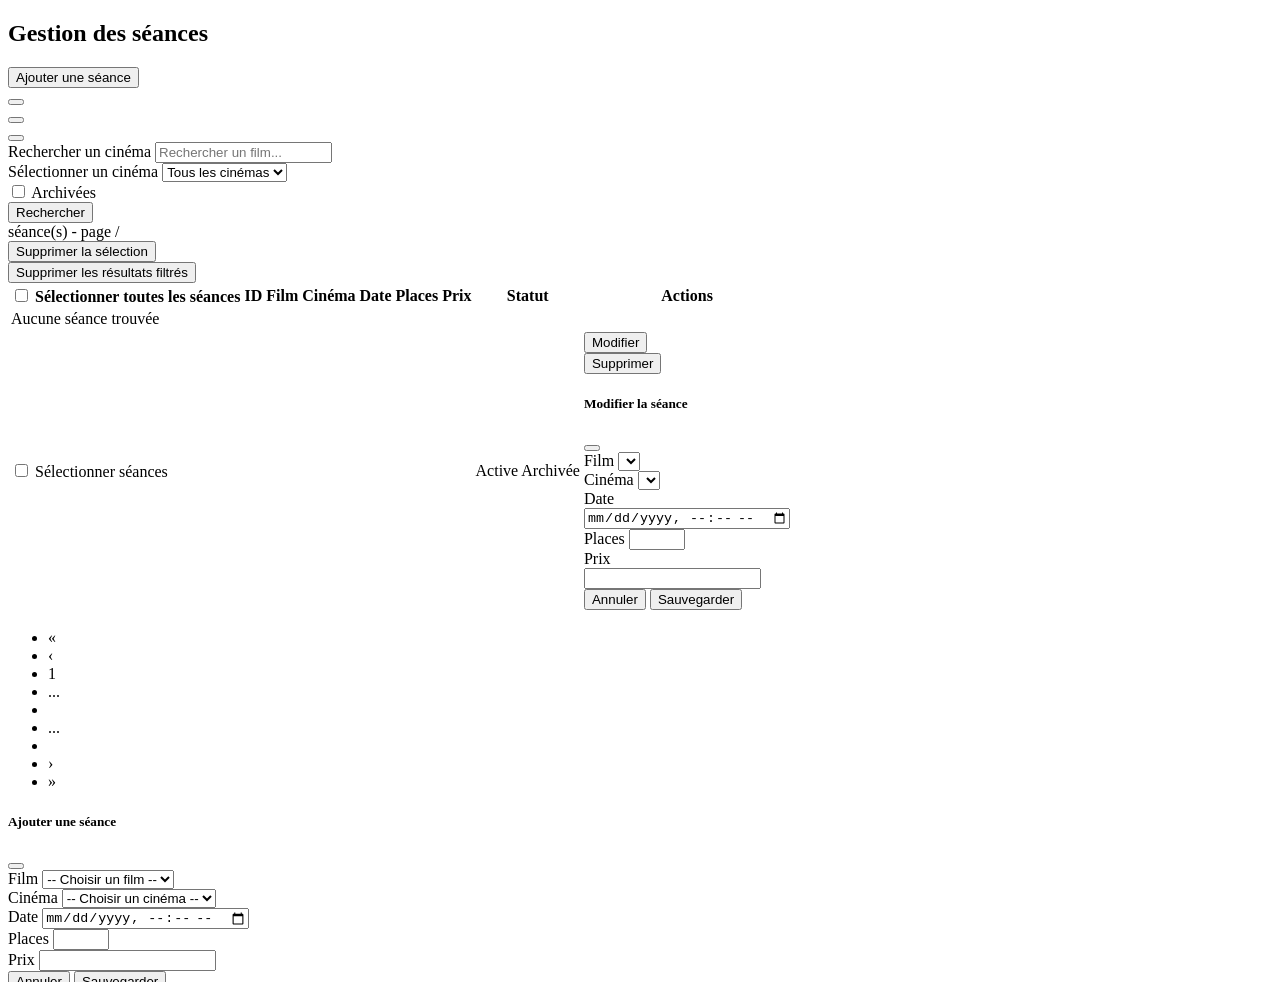
<file: src/main/resources/templates/admin-seances.html>
<!DOCTYPE html>
<html lang="fr"
      xmlns:th="http://www.thymeleaf.org"
      xmlns:layout="http://www.ultraq.net.nz/thymeleaf/layout"
      layout:decorate="~{layout}">
<title>Distopia - admin-seances</title>

<div layout:fragment="content">

    <div class="container py-4">

        <!-- header -->
        <div class="d-flex justify-content-between align-items-center mb-4">

            <h2 class="fw-bold">
                <i class="bi bi-calendar3"></i> Gestion des séances
            </h2>

            <button type="button"
                    class="btn btn-success"
                    data-bs-toggle="modal"
                    data-bs-target="#addSeanceModal">
                <i class="bi bi-plus"></i> Ajouter une séance
            </button>

        </div>

        <div th:if="${message}"
             class="alert alert-success alert-dismissible fade show">
            <span th:text="${message}"></span>

            <button type="button"
                    class="btn-close"
                    data-bs-dismiss="alert">
            </button>
        </div>

        <div th:if="${warning}"
             class="alert alert-warning alert-dismissible fade show">
            <span th:text="${warning}"></span>

            <button type="button"
                    class="btn-close"
                    data-bs-dismiss="alert">
            </button>
        </div>

        <div th:if="${error}"
             class="alert alert-danger alert-dismissible fade show">
            <span th:text="${error}"></span>

            <button type="button"
                    class="btn-close"
                    data-bs-dismiss="alert">
            </button>
        </div>

        <!-- search-->
        <form method="get"
              th:action="@{/admin/seances}"
              class="row g-3 mb-4">

            <div class="col-md-4">
                <label for="movieSearch" class="visually-hidden">Rechercher un cinéma</label>
                <input id="movieSearch" type="text"
                       name="keyword"
                       class="form-control"
                       placeholder="Rechercher un film..."
                       th:value="${keyword}">
            </div>

            <!-- cinemas -->
            <div class="col-md-4">
                <label for="selectCinema" class="visually-hidden">Sélectionner un cinéma</label>
                <select id="selectCinema" name="cinemaId"
                        class="form-select">
                    <option value="">
                        Tous les cinémas
                    </option>
                    <option th:each="c : ${cinemas}"
                            th:value="${c.id}"
                            th:text="${c.name}"
                            th:selected="${cinemaId == c.id}">
                    </option>
                </select>
            </div>

            <!-- archived -->
            <div class="col-md-2 d-flex align-items-center">

                <div class="form-check">

                    <input class="form-check-input"
                           type="checkbox"
                           name="showArchived"
                           value="true"
                           id="showArchived"
                           th:checked="${showArchived}">

                    <label class="form-check-label"
                           for="showArchived">
                        Archivées
                    </label>

                </div>

            </div>

            <!-- search btn -->
            <div class="col-md-2 d-grid">
                <button class="btn btn-dark">
                    <i class="bi bi-search"></i>
                    Rechercher
                </button>
            </div>
        </form>

        <div class="d-flex justify-content-between align-items-center flex-wrap gap-2 mb-3">

            <div class="text-muted small">

                <span th:text="${seancePage.totalElements}"></span>
                séance(s) - page
                <span th:text="${currentPage + 1}"></span>
                /
                <span th:text="${seancePage.totalPages > 0 ?
                                seancePage.totalPages : 1}">
                </span>
            </div>

            <div class="d-flex gap-2 flex-wrap">

                <form id="deleteSelectedSeancesForm"
                      th:action="@{/admin/deleteSelectedSeances}"
                      method="post"
                      class="d-inline">

                    <input type="hidden"
                           th:name="${_csrf.parameterName}"
                           th:value="${_csrf.token}">

                    <input type="hidden" name="keyword" th:value="${keyword}">
                    <input type="hidden" name="cinemaId" th:value="${cinemaId}">
                    <input type="hidden" name="showArchived" th:value="${showArchived}">
                    <input type="hidden" name="sortField" th:value="${sortField}">
                    <input type="hidden" name="sortDir" th:value="${sortDir}">

                    <button type="submit"
                            class="btn btn-danger btn-sm"
                            onclick="return confirm('Supprimer les séances sélectionnées ?')">
                        <i class="bi bi-trash"></i> Supprimer la sélection
                    </button>
                </form>

                <form th:action="@{/admin/deleteFilteredSeances}"
                      method="post"
                      class="d-inline">

                    <input type="hidden"
                           th:name="${_csrf.parameterName}"
                           th:value="${_csrf.token}">

                    <input type="hidden" name="keyword" th:value="${keyword}">
                    <input type="hidden" name="cinemaId" th:value="${cinemaId}">
                    <input type="hidden" name="showArchived" th:value="${showArchived}">
                    <input type="hidden" name="sortField" th:value="${sortField}">
                    <input type="hidden" name="sortDir" th:value="${sortDir}">

                    <button type="submit"
                            class="btn btn-outline-danger btn-sm"
                            onclick="return confirm('Supprimer toutes les séances correspondant aux filtres actuels ? Cette action est irréversible.')">
                        <i class="bi bi-exclamation-triangle"></i> Supprimer les résultats filtrés
                    </button>
                </form>

            </div>
        </div>

        <!-- table-->
        <div class="card border-0 shadow-sm">

            <div class="card-body p-0">

                <table class="table table-hover align-middle mb-0">

                    <thead class="table-dark">

                    <tr>
                        <th>
                            <input type="checkbox" id="selectAllSeances">
                            <label for="selectAllSeances" class="visually-hidden">Sélectionner toutes les séances</label>
                        </th>
                        <th>ID</th>
                        <th>Film</th>
                        <th>Cinéma</th>
                        <th>
                            <a th:href="@{/admin/seances(
                                keyword=${keyword},
                                cinemaId=${cinemaId},
                                showArchived=${showArchived},
                                page=0,
                                sortField='dateTime',
                                sortDir=${sortField == 'dateTime' ? reverseSortDir : 'asc'})}"
                               class="text-white text-decoration-none d-flex align-items-center gap-1">
                                Date
                                <i th:if="${sortField == 'dateTime'}"
                                   class="bi ms-1"
                                   th:classappend="${sortDir == 'asc'} ? 'bi-caret-up-fill' : 'bi-caret-down-fill'">
                                </i>
                                <i th:if="${sortField != 'dateTime'}"
                                   class="bi bi-chevron-expand ms-1 opacity-50">
                                </i>
                            </a>
                        </th>
                        <th>Places</th>
                        <th>Prix</th>
                        <th>Statut</th>
                        <th class="text-center" style="width:180px">Actions</th>
                    </tr>

                    </thead>

                    <tbody>

                    <!-- if empty -->
                    <tr th:if="${#lists.isEmpty(seances)}">

                        <td colspan="9"
                            class="text-center py-5 text-muted">
                            <i class="bi bi-calendar-event fs-1 d-block mb-2"></i>
                            Aucune séance trouvée
                        </td>

                    </tr>

                    <!-- seances----->
                    <tr th:each="s : ${seances}">
                        <td>
                            <input id="selectIds" type="checkbox"
                                   name="selectedIds"
                                   th:value="${s.id}"
                                   form="deleteSelectedSeancesForm"
                                   class="seance-checkbox">
                            <label for="selectIds" class="visually-hidden">Sélectionner séances</label>
                        </td>

                        <td th:text="${s.id}"></td>
                        <!-- movie -->
                        <td>
                            <div class="fw-semibold"
                                 th:text="${s.movie.title}">
                            </div>

                            <div class="small text-muted"
                                 th:text="${s.movie.genre}">
                            </div>
                        </td>

                        <!-- cinema -->
                        <td th:text="${s.cinema.name}"></td>

                        <!-- date -->
                        <td>
                            <span th:text="${#temporals.format(
                                  s.dateTime,
                                  'dd/MM/yyyy HH:mm')}">
                            </span>
                        </td>
                        <!-- Seats -->
                        <td th:text="${s.availableSeats}"></td>

                        <!--price -->
                        <td>
                            <span th:text="${s.price + ' €'}"></span>
                        </td>

                        <!-- status -->
                        <td>
                            <span th:if="${s.active}" class="badge bg-success">
                                Active
                            </span>
                            <span th:if="${!s.active}" class="badge bg-secondary">
                                Archivée
                            </span>
                        </td>

                        <!-- actions -->
                        <td>
                            <!--edit button -->
                            <button class="btn btn-warning btn-sm"
                                    data-bs-toggle="modal"
                                    th:data-bs-target="'#editSeanceModal' + ${s.id}">
                                Modifier
                            </button>

                            <!-- delete -->
                            <form th:action="@{/admin/deleteSeance}" method="post" class="d-inline">
                                <input type="hidden" th:name="${_csrf.parameterName}" th:value="${_csrf.token}">
                                <input type="hidden" name="id" th:value="${s.id}" />
                                <button type="submit"
                                        class="btn btn-danger btn-sm"
                                        onclick="return confirm('Supprimer cette séance ?')">
                                    Supprimer
                                </button>
                            </form>

                            <!-----------------------------MODAL EDIT--------------------------->
                            <div class="modal fade"
                                 th:id="'editSeanceModal' + ${s.id}"
                                 tabindex="-1">

                                <div class="modal-dialog modal-lg">

                                    <div class="modal-content">

                                        <form method="post" th:action="@{/admin/saveSeance}">
                                            <input type="hidden" th:name="${_csrf.parameterName}" th:value="${_csrf.token}">
                                            <!-- header -->
                                            <div class="modal-header">

                                                <h5 class="modal-title">Modifier la séance</h5>

                                                <button type="button"
                                                        class="btn-close"
                                                        data-bs-dismiss="modal">
                                                </button>
                                            </div>

                                            <!-- body -->
                                            <div class="modal-body">

                                                <input type="hidden"
                                                       name="id"
                                                       th:value="${s.id}">

                                                <div class="row g-3">
                                                    <!-- movie-->
                                                    <div class="col-md-6">

                                                        <label for="seanceMovie" class="form-label">Film</label>
                                                        <select id="seanceMovie" name="movieId"
                                                                class="form-select"
                                                                required>

                                                            <option th:each="m : ${movies}"
                                                                    th:value="${m.id}"
                                                                    th:text="${m.title}"
                                                                    th:selected="${m.id == s.movie.id}">
                                                            </option>

                                                        </select>

                                                    </div>

                                                    <!-- cinemas -->
                                                    <div class="col-md-6">
                                                        <label for="seanceCinema" class="form-label">Cinéma</label>
                                                        <select id="seanceCinema" name="cinemaId"
                                                                class="form-select"
                                                                required>

                                                            <option th:each="c : ${cinemas}"
                                                                    th:value="${c.id}"
                                                                    th:text="${c.name}"
                                                                    th:selected="${c.id == s.cinema.id}">
                                                            </option>

                                                        </select>

                                                    </div>

                                                    <!-- Date -->
                                                    <div class="col-md-6">
                                                        <label for="seanceDate" class="form-label">Date</label>
                                                        <input id="seanceDate" type="datetime-local"
                                                               name="dateTime"
                                                               class="form-control"
                                                               th:value="${#temporals.format(
                                                               s.dateTime,
                                                               'yyyy-MM-dd''T''HH:mm')}"
                                                               required>

                                                    </div>

                                                    <!-- seats-->
                                                    <div class="col-md-3">
                                                        <label for="seanceSeats" class="form-label">Places</label>
                                                        <input id="seanceSeats" type="number"
                                                               name="availableSeats"
                                                               class="form-control"
                                                               th:value="${s.availableSeats}"
                                                               min="1"
                                                               max="500"
                                                               required>
                                                    </div>

                                                    <!-- the price -->
                                                    <div class="col-md-3">
                                                        <label for="seancePrice" class="form-label">Prix</label>
                                                        <input id="seancePrice" type="number"
                                                               step="0.01"
                                                               name="price"
                                                               class="form-control"
                                                               th:value="${s.price}"
                                                               min="0.01"
                                                               required>
                                                    </div>
                                                </div>

                                            </div>

                                            <!-- modal footer -->
                                            <div class="modal-footer">

                                                <button type="button"
                                                        class="btn btn-danger"
                                                        data-bs-dismiss="modal">Annuler
                                                </button>

                                                <button class="btn btn-success">Sauvegarder</button>

                                            </div>
                                        </form>
                                    </div>
                                </div>
                            </div>
                        </td>
                    </tr>
                    </tbody>
                </table>
            </div>
        </div>

        <!---------------------------- PAGINATION ------------------------------>
        <nav class="mt-4"
             th:if="${seancePage.totalPages > 1}">

            <ul class="pagination justify-content-center flex-wrap">

                <!-- first page -->
                <li class="page-item"
                    th:classappend="${currentPage == 0} ? 'disabled'">

                    <a class="page-link"
                       th:href="@{/admin/seances(
                   page=0,
                   keyword=${keyword},
                   cinemaId=${cinemaId},
                   showArchived=${showArchived},
                   sortField=${sortField},
                   sortDir=${sortDir})}">
                        «
                    </a>
                </li>

                <!-- previous page -->
                <li class="page-item"
                    th:classappend="${currentPage == 0} ? 'disabled'">

                    <a class="page-link"
                       th:href="@{/admin/seances(
                   page=${currentPage - 1},
                   keyword=${keyword},
                   cinemaId=${cinemaId},
                   showArchived=${showArchived},
                   sortField=${sortField},
                   sortDir=${sortDir})}">
                        ‹
                    </a>
                </li>

                <!-- first visible page -->
                <li th:if="${currentPage > 3}"
                    class="page-item">

                    <a class="page-link"
                       th:href="@{/admin/seances(
                               page=0,
                               keyword=${keyword},
                               cinemaId=${cinemaId},
                               showArchived=${showArchived},
                               sortField=${sortField},
                               sortDir=${sortDir})}">1
                    </a>
                </li>

                <!-- left ellipsis -->
                <li th:if="${currentPage > 4}"
                    class="page-item disabled">
                    <span class="page-link">...</span>
                </li>

                <!-- page window -->
                <li th:each="i : ${#numbers.sequence(
                        currentPage > 2 ? currentPage - 2 : 0,
                        currentPage + 2 < seancePage.totalPages - 1 ?
                        currentPage + 2 :
                        seancePage.totalPages - 1)}"
                    class="page-item"
                    th:classappend="${i == currentPage} ? 'active'">

                    <a class="page-link"
                       th:text="${i + 1}"
                       th:href="@{/admin/seances(
                           page=${i},
                           keyword=${keyword},
                           cinemaId=${cinemaId},
                           showArchived=${showArchived},
                           sortField=${sortField},
                           sortDir=${sortDir})}">
                    </a>
                </li>

                <!-- right ellipsis -->
                <li th:if="${currentPage < seancePage.totalPages - 5}"
                    class="page-item disabled">
                    <span class="page-link">...</span>
                </li>

                <!-- last visible page -->
                <li th:if="${currentPage < seancePage.totalPages - 4}"
                    class="page-item">

                    <a class="page-link"
                       th:text="${seancePage.totalPages}"
                       th:href="@{/admin/seances(
                           page=${seancePage.totalPages - 1},
                           keyword=${keyword},
                           cinemaId=${cinemaId},
                           showArchived=${showArchived},
                           sortField=${sortField},
                           sortDir=${sortDir})}">
                    </a>
                </li>

                <!-- next page -->
                <li class="page-item"
                    th:classappend="${currentPage >= seancePage.totalPages - 1} ? 'disabled'">

                    <a class="page-link"
                       th:href="@{/admin/seances(
                           page=${currentPage + 1},
                           keyword=${keyword},
                           cinemaId=${cinemaId},
                           showArchived=${showArchived},
                           sortField=${sortField},
                           sortDir=${sortDir})}">
                        ›
                    </a>
                </li>

                <!-- last page -->
                <li class="page-item"
                    th:classappend="${currentPage >= seancePage.totalPages - 1} ? 'disabled'">

                    <a class="page-link"
                       th:href="@{/admin/seances(
                           page=${seancePage.totalPages - 1},
                           keyword=${keyword},
                           cinemaId=${cinemaId},
                           showArchived=${showArchived},
                           sortField=${sortField},
                           sortDir=${sortDir})}">
                        »
                    </a>
                </li>
            </ul>
        </nav>
    </div>

    <!---------------------------------------ADD MODAL-------->
    <div class="modal fade"
         id="addSeanceModal"
         tabindex="-1">

        <div class="modal-dialog modal-lg">

            <div class="modal-content">

                <form method="post" th:action="@{/admin/saveSeance}">
                    <input type="hidden" th:name="${_csrf.parameterName}" th:value="${_csrf.token}">

                    <!-- header -->
                    <div class="modal-header">
                        <h5 class="modal-title">
                            <i class="bi bi-plus-circle"></i>
                            Ajouter une séance
                        </h5>

                        <button type="button"
                                class="btn-close"
                                data-bs-dismiss="modal">
                        </button>
                    </div>

                    <!-- body -->
                    <div class="modal-body">
                        <div class="row g-3">

                            <!-- movie -->
                            <div class="col-md-6">

                                <label for="selectMovies" class="form-label">Film</label>
                                <select id="selectMovies" name="movieId"
                                        class="form-select"
                                        required>

                                    <option value="">-- Choisir un film --</option>
                                    <option th:each="m : ${movies}"
                                            th:value="${m.id}"
                                            th:text="${m.title}">
                                    </option>

                                </select>
                            </div>

                            <!-- Cinema -->
                            <div class="col-md-6">
                                <label for="selectCinemasIds" class="form-label">Cinéma</label>
                                <select id="selectCinemasIds" name="cinemaId"
                                        class="form-select"
                                        required>

                                    <option value="">-- Choisir un cinéma --</option>

                                    <option th:each="c : ${cinemas}"
                                            th:value="${c.id}"
                                            th:text="${c.name}">
                                    </option>
                                </select>
                            </div>

                            <!-- date -->
                            <div class="col-md-6">

                                <label for="selectDate" class="form-label">Date</label>
                                <input id="selectDate" type="datetime-local"
                                       name="dateTime"
                                       class="form-control"
                                       required>
                            </div>

                            <!-- Seats -->
                            <div class="col-md-3">
                                <label for="selectSeats" class="form-label">Places</label>
                                <input id="selectSeats" type="number"
                                       name="availableSeats"
                                       class="form-control"
                                       min="1"
                                       max="500"
                                       required>
                            </div>

                            <!-- price-->
                            <div class="col-md-3">
                                <label for="selectPrice" class="form-label">Prix</label>
                                <input id="selectPrice" type="number"
                                       step="0.01"
                                       name="price"
                                       class="form-control"
                                       min="0.01"
                                       required>
                            </div>
                        </div>
                    </div>

                    <!-- modal footer-->
                    <div class="modal-footer">

                        <button type="button"
                                class="btn btn-danger"
                                data-bs-dismiss="modal">Annuler
                        </button>

                        <button class="btn btn-success">
                            <i class="bi bi-save"></i>
                            Sauvegarder
                        </button>

                    </div>
                </form>
            </div>
        </div>
    </div>
    <script th:src="@{/js/admin-seances.js}"></script>
</div>

</html>
</file>
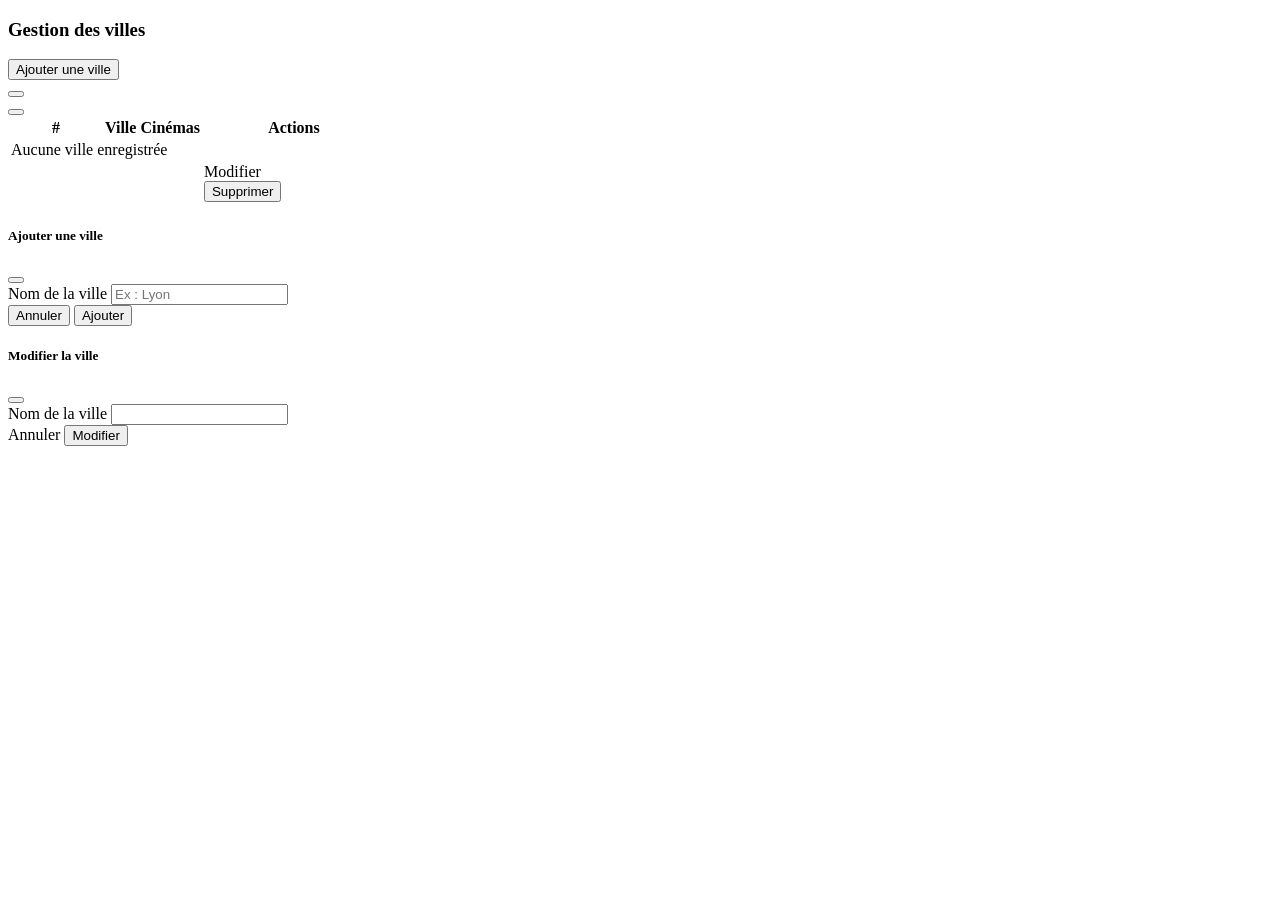
<file: src/main/resources/templates/admin-towns.html>
<!DOCTYPE html>
<html lang="fr"
      xmlns:th="http://www.thymeleaf.org"
      xmlns:layout="http://www.ultraq.net.nz/thymeleaf/layout"
      layout:decorate="~{layout}">

<head>
    <title>Distopia - Gestion des villes</title>
</head>

<body>

<section layout:fragment="content">

    <div class="container py-4">

        <!-- header -->
        <div class="d-flex justify-content-between align-items-center mb-4">
            <h3 class="fw-bold mb-0">
                <i class="bi bi-building text-dark"></i>
                Gestion des villes
            </h3>

            <!--add btn -->
            <button class="btn btn-success"
                    data-bs-toggle="modal"
                    data-bs-target="#addTownModal">
                <i class="bi bi-plus-lg me-1"></i>
                Ajouter une ville
            </button>
        </div>

        <div th:if="${message}"
             class="alert alert-success alert-dismissible fade show">
            <span th:text="${message}"></span>

            <button type="button"
                    class="btn-close"
                    data-bs-dismiss="alert">
            </button>
        </div>

        <div th:if="${error}"
             class="alert alert-danger alert-dismissible fade show">
            <span th:text="${error}"></span>

            <button type="button"
                    class="btn-close"
                    data-bs-dismiss="alert">
            </button>
        </div>

        <!-- table-->
        <div class="table-container">

            <table class="table table-hover align-middle mb-0">

                <thead class="table-dark">
                <tr>
                    <th style="width:90px">#</th>
                    <th>Ville</th>
                    <th>Cinémas</th>
                    <th class="text-center" style="width:180px">Actions</th>
                </tr>
                </thead>

                <tbody>

                <!-- empty -->
                <tr th:if="${towns.isEmpty()}">
                    <td colspan="4"
                        class="text-center text-muted py-5">
                        <i class="bi bi-building fs-2 d-block mb-2 opacity-50"></i>
                        Aucune ville enregistrée
                    </td>
                </tr>

                <!-- rows -->
                <tr th:each="town : ${towns}">
                    <td class="text-muted small"
                        th:text="${town.id}">
                    </td>
                    <td>
                        <span class="fw-semibold"
                              th:text="${town.name}">
                        </span>
                    </td>
                    <td>
                        <span class="badge bg-secondary"
                              th:text="${town.cinemas.size()} + ' cinéma(s)'">
                        </span>
                    </td>

                    <td class="text-end">

                        <!-- edit -->
                        <a th:href="@{/admin/towns(editId=${town.id})}"
                           class="btn btn-sm btn-warning me-1">
                            Modifier
                        </a>

                        <!-- delete -->
                        <form th:action="@{/admin/deleteTown}" method="post" class="d-inline">
                            <input type="hidden" th:name="${_csrf.parameterName}" th:value="${_csrf.token}">
                            <input type="hidden" name="id" th:value="${town.id}" />
                            <button type="submit"
                                    class="btn btn-sm btn-danger"
                                    onclick="return confirm('Supprimer cette ville ? Les cinémas associés perdront leur ville')">
                                Supprimer
                            </button>
                        </form>

                    </td>

                </tr>
                </tbody>
            </table>
        </div>
    </div>

    <!-- -----------------------ADD MODAL------------------------->

    <div class="modal fade"
         id="addTownModal"
         tabindex="-1">

        <div class="modal-dialog modal-dialog-centered">

            <div class="modal-content">

                <form th:action="@{/admin/saveTown}" method="post">
                    <input type="hidden" th:name="${_csrf.parameterName}" th:value="${_csrf.token}">

                    <div class="modal-header">
                        <h5 class="modal-title fw-bold">
                            <i class="bi bi-plus-circle me-2"></i>
                            Ajouter une ville
                        </h5>

                        <button type="button"
                                class="btn-close"
                                data-bs-dismiss="modal">
                        </button>
                    </div>

                    <div class="modal-body">

                        <div class="mb-3">
                            <label for="townName" class="form-label fw-semibold">Nom de la ville</label>
                            <input id="townName" type="text"
                                   name="name"
                                   class="form-control"
                                   placeholder="Ex : Lyon"
                                   minlength="2"
                                   maxlength="100"
                                   required>
                        </div>
                    </div>

                    <div class="modal-footer">

                        <button type="button"
                                class="btn btn-danger"
                                data-bs-dismiss="modal">Annuler
                        </button>

                        <button type="submit"
                                class="btn btn-success">
                            <i class="bi bi-save me-1"></i>Ajouter
                        </button>
                    </div>
                </form>
            </div>
        </div>
    </div>

    <!---------------------------------------- EDIT MODAL-------------->

    <div class="modal fade"
         id="editTownModal"
         tabindex="-1"
         th:classappend="${editTown != null} ? 'show d-block' : ''"
         th:style="${editTown != null} ? 'background:rgba(0,0,0,.5)' : ''">

        <div class="modal-dialog modal-dialog-centered">

            <div class="modal-content">

                <form th:action="@{/admin/saveTown}" method="post">
                    <input type="hidden" th:name="${_csrf.parameterName}" th:value="${_csrf.token}">
                    <input type="hidden"
                           name="id"
                           th:value="${editTown != null ? editTown.id : ''}">

                    <div class="modal-header">
                        <h5 class="modal-title fw-bold">
                            <i class="bi bi-pencil-square me-2"></i> Modifier la ville
                        </h5>

                        <button type="button"
                                class="btn-close"
                                aria-label="Fermer"
                                th:onclick="|window.location.href='@{/admin/towns}'|">
                        </button>

                    </div>

                    <div class="modal-body">
                        <div class="mb-3">
                            <label for="editTownName" class="form-label fw-semibold">Nom de la ville</label>
                            <input id="editTownName" type="text"
                                   name="name"
                                   class="form-control"
                                   th:value="${editTown != null ? editTown.name : ''}"
                                   minlength="2"
                                   maxlength="100"
                                   required>
                        </div>

                    </div>

                    <div class="modal-footer">

                        <a th:href="@{/admin/towns}"
                           class="btn btn-danger">Annuler
                        </a>

                        <button type="submit"
                                class="btn btn-success">
                                <i class="bi bi-save me-1"></i> Modifier
                        </button>

                    </div>
                </form>
            </div>
        </div>
    </div>
</section>

</body>
</html>
</file>
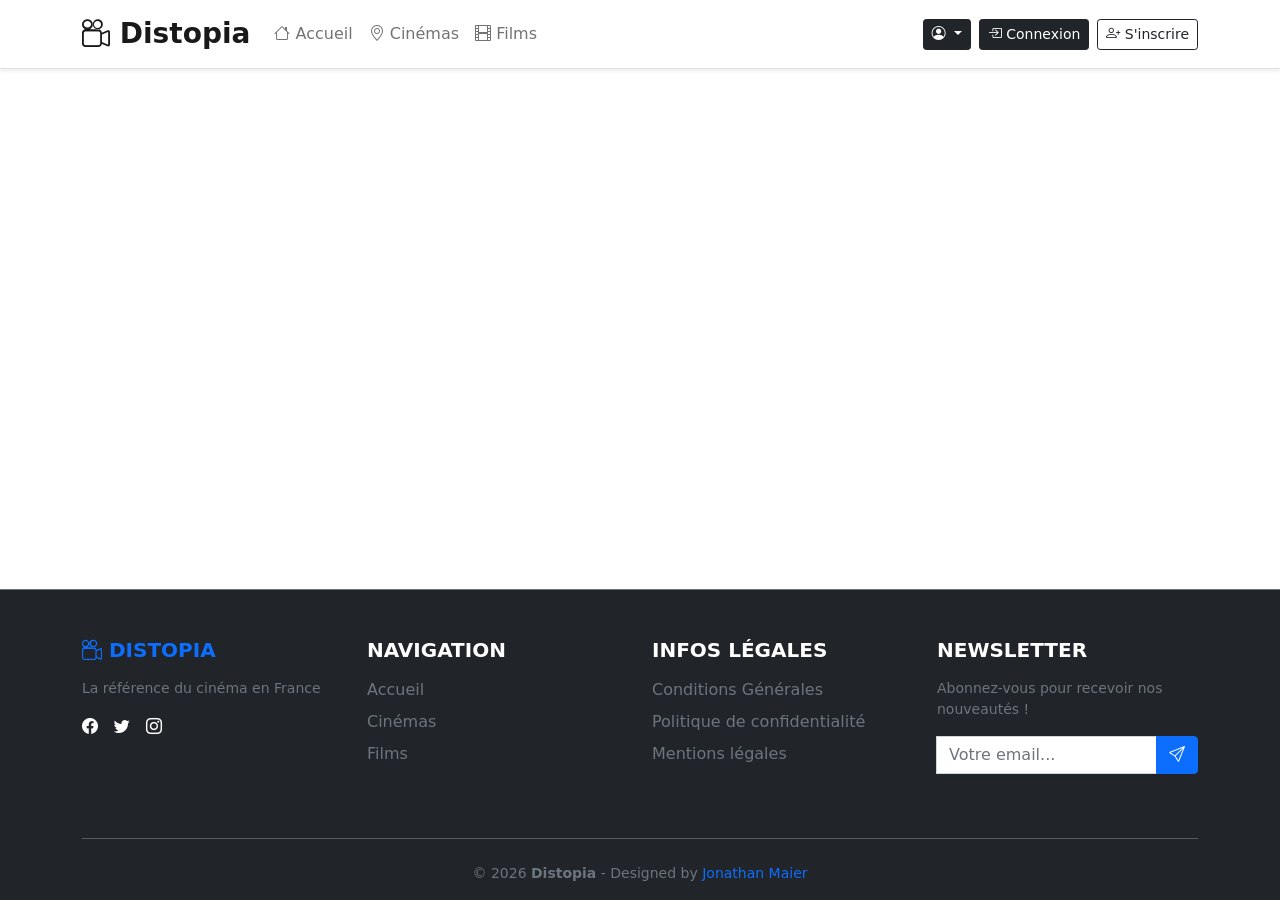
<file: src/main/resources/templates/layout.html>
<!DOCTYPE html>
<html lang="fr"
      xmlns:sec="http://www.thymeleaf.org/thymeleaf-extras-springsecurity6"
      xmlns:th="http://www.thymeleaf.org"
      xmlns:layout="http://www.ultraq.net.nz/thymeleaf/layout">
<head>
    <meta charset="UTF-8">
    <meta name="_csrf" th:content="${_csrf.token}">
    <meta name="_csrf_header" th:content="${_csrf.headerName}">
    <title>Distopia</title>
    <link rel="stylesheet" th:href="@{/css/home.css}">
    <link rel="stylesheet" href="../static/css/bootstrap.min.css"
          th:href="@{/css/bootstrap.min.css}">
    <link rel="stylesheet"
          href="https://cdn.jsdelivr.net/npm/bootstrap-icons@1.11.1/font/bootstrap-icons.css">
</head>
<body class="d-flex flex-column min-vh-100">

<!-- navbar -->
<nav class="navbar navbar-expand-lg navbar-light bg-white border-bottom shadow-sm sticky-top">
    <div class="container">
        <a class="navbar-brand fw-bold fs-3" th:href="@{/index}">
            <i class="bi bi-camera-reels"></i> Distopia
        </a>
        <ul class="navbar-nav me-auto">
            <li class="nav-item">
                <a class="nav-link" th:href="@{/index}">
                    <i class="bi bi-house"></i> Accueil
                </a>
            </li>
            <li class="nav-item">
                <a class="nav-link" th:href="@{/cinemas}">
                    <i class="bi bi-geo-alt"></i> Cinémas
                </a>
            </li>
            <li class="nav-item">
                <a class="nav-link" th:href="@{/movies}">
                    <i class="bi bi-film"></i> Films
                </a>
            </li>
        </ul>

        <div class="d-flex gap-2 align-items-center">

            <!--utilisateur connecté-->
            <div sec:authorize="isAuthenticated()" class="dropdown">
                <button class="btn btn-dark btn-sm dropdown-toggle"
                        type="button" data-bs-toggle="dropdown">
                    <i class="bi bi-person-circle"></i>
                    <span sec:authentication="name"></span>
                </button>
                <ul class="dropdown-menu dropdown-menu-end">

                    <li>
                        <a class="dropdown-item" th:href="@{/my-reservations}">
                            <i class="bi bi-ticket-perforated me-2"></i> Mes réservations
                        </a>
                    </li>

                    <!--menu admin -->
                    <li sec:authorize="hasRole('ADMIN')">
                        <hr class="dropdown-divider">
                    </li>
                    <li sec:authorize="hasRole('ADMIN')">
                        <span class="dropdown-header">Administration</span>
                    </li>
                    <li sec:authorize="hasRole('ADMIN')">
                        <a class="dropdown-item" th:href="@{/admin/towns}">
                            <i class="bi bi-building me-2"></i> Villes
                        </a>
                    </li>
                    <li sec:authorize="hasRole('ADMIN')">
                        <a class="dropdown-item" th:href="@{/admin/cinemas}">
                            <i class="bi bi-camera-reels me-2"></i> Cinémas
                        </a>
                    </li>
                    <li sec:authorize="hasRole('ADMIN')">
                        <a class="dropdown-item" th:href="@{/admin/movies}">
                            <i class="bi bi-film me-2"></i> Films
                        </a>
                    </li>
                    <li sec:authorize="hasRole('ADMIN')">
                        <a class="dropdown-item" th:href="@{/admin/seances}">
                            <i class="bi bi-calendar3 me-2"></i> Séances
                        </a>
                    </li>
                    <li sec:authorize="hasRole('ADMIN')">
                        <a th:href="@{/admin/import-movies}" class="dropdown-item">
                            <i class="bi bi-cloud-download"></i>   Importer Films
                        </a>
                    </li>

                    <li><hr class="dropdown-divider"></li>
                    <li>
                        <form th:action="@{/logout}" method="post" class="m-0">
                            <input type="hidden" th:name="${_csrf.parameterName}" th:value="${_csrf.token}">
                            <button type="submit" class="dropdown-item text-danger">
                                <i class="bi bi-door-open me-2"></i> Déconnexion
                            </button>
                        </form>
                    </li>
                </ul>
            </div>

            <!--visiteur -->
            <div sec:authorize="!isAuthenticated()" class="d-flex gap-2">
                <button class="btn btn-dark btn-sm"
                        data-bs-toggle="modal" data-bs-target="#loginModal">
                    <i class="bi bi-box-arrow-in-right"></i> Connexion
                </button>
                <button class="btn btn-outline-dark btn-sm"
                        data-bs-toggle="modal" data-bs-target="#registerModal">
                    <i class="bi bi-person-plus"></i> S'inscrire
                </button>
            </div>

        </div>
    </div>
</nav>

<!-- le contenu -->
<main class="flex-grow-1">
    <section layout:fragment="content"></section>
</main>

<!-- footer-->
<footer class="bg-dark text-white pt-5 pb-3 mt-auto border-top border-secondary">
    <div class="container">
        <div class="row">

            <div class="col-lg-3 col-md-6 mb-4">
                <h5 class="fw-bold text-uppercase text-primary mb-3"><i class="bi bi-camera-reels"></i> Distopia</h5>
                <p class="text-secondary small">La référence du cinéma en France</p>
                <div class="d-flex gap-3 mt-3">
                    <a href="#" class="text-white"><i class="bi bi-facebook"></i></a>
                    <a href="#" class="text-white"><i class="bi bi-twitter"></i></a>
                    <a href="#" class="text-white"><i class="bi bi-instagram"></i></a>
                </div>
            </div>

            <div class="col-lg-3 col-md-6 mb-4">
                <h5 class="fw-bold text-uppercase mb-3">Navigation</h5>
                <ul class="list-unstyled">
                    <li class="mb-2">
                        <a th:href="@{/index}"
                           class="text-secondary text-decoration-none">Accueil</a>
                    </li>
                    <li class="mb-2">
                        <a th:href="@{/cinemas}"
                           class="text-secondary text-decoration-none">Cinémas</a>
                    </li>
                    <li class="mb-2">
                        <a th:href="@{/movies}"
                           class="text-secondary text-decoration-none">Films</a>
                    </li>
                </ul>
            </div>

            <div class="col-lg-3 col-md-6 mb-4">
                <h5 class="fw-bold text-uppercase mb-3">Infos légales</h5>
                <ul class="list-unstyled">
                    <li class="mb-2">
                        <a href="#" class="text-secondary text-decoration-none">
                            Conditions Générales
                        </a>
                    </li>
                    <li class="mb-2">
                        <a href="#" class="text-secondary text-decoration-none">
                            Politique de confidentialité
                        </a>
                    </li>
                    <li class="mb-2">
                        <a href="#" class="text-secondary text-decoration-none">
                            Mentions légales
                        </a>
                    </li>
                </ul>
            </div>

            <div class="col-lg-3 col-md-6 mb-4">
                <h5 class="fw-bold text-uppercase mb-3">Newsletter</h5>
                <p class="text-secondary small">
                    Abonnez-vous pour recevoir nos nouveautés !
                </p>
                <div class="input-group mb-3">
                    <label for="sendingEmail" class="visually-hidden">Envoyer votre email</label>
                    <input id="sendingEmail" type="email" class="form-control"
                           placeholder="Votre email...">
                    <button class="btn btn-primary" type="button">
                        <i class="bi bi-send"></i>
                    </button>
                </div>
            </div>

        </div>

        <hr class="border-secondary my-4">

        <p class="small text-secondary text-center mb-0">
            &copy; 2026 <strong>Distopia</strong> - Designed by <a href="https://github.com/john7440" class="text-primary text-decoration-none">Jonathan Maier</a>
        </p>

    </div>
</footer>

<!---------------------------------------MODAL LOGIN ---------------------------------->
<div class="modal fade" id="loginModal" tabindex="-1" aria-labelledby="loginModalLabel" aria-hidden="true">
    <div class="modal-dialog modal-dialog-centered">
        <div class="modal-content border-0 shadow">
            <div class="modal-header border-0 pb-0 position-relative justify-content-center ">
                <h3 class="modal-title fw-bold" id="loginModalLabel">
                    <i class="bi bi-person-circle"></i> Connexion
                </h3>
            </div>
            <div class="modal-body px-4 pb-4">

                <!-- errors -->
                <div th:if="${param.loginError}"
                     class="alert alert-danger d-flex align-items-center gap-2 py-2">
                    <i class="bi bi-exclamation-triangle"></i>
                    <span>Identifiants incorrects</span>
                </div>

                <form th:action="@{/login}" method="post">
                    <input type="hidden" th:name="${_csrf.parameterName}" th:value="${_csrf.token}">
                    <div class="mb-3">
                        <label for="userName" class="form-label fw-semibold">Nom d'utilisateur</label>
                        <div class="input-group">
                            <span class="input-group-text"><i class="bi bi-person"></i></span>
                            <input id="userName" type="text" name="username" class="form-control"
                                   placeholder="Votre identifiant" required autofocus>
                        </div>
                    </div>
                    <div class="mb-4">
                        <label for="userPassword" class="form-label fw-semibold">Mot de passe</label>
                        <div class="input-group">
                            <span class="input-group-text"><i class="bi bi-lock"></i></span>
                            <input id="userPassword" type="password" name="password" class="form-control"
                                   placeholder="Votre mot de passe" required>
                        </div>
                    </div>
                    <div class="d-flex gap-2">
                        <button type="submit" class="btn btn-success w-50">Se connecter</button>
                        <button type="button" class="btn btn-danger w-50"
                                data-bs-dismiss="modal">Annuler</button>
                    </div>
                </form>

                <p class="text-center text-muted small mt-3 mb-0">
                    Pas encore de compte ?
                    <a href="#" class="text-primary fw-semibold"
                       data-bs-dismiss="modal"
                       data-bs-toggle="modal"
                       data-bs-target="#registerModal">S'inscrire</a>
                </p>
            </div>
        </div>
    </div>
</div>

<!------------------------------------MODAL REGISTER------------------------------------->
<div class="modal fade" id="registerModal" tabindex="-1" aria-labelledby="registerModalLabel" aria-hidden="true">
    <div class="modal-dialog modal-dialog-centered">
        <div class="modal-content border-0 shadow">
            <div class="modal-header border-0 pb-0 position-relative justify-content-center">
                <h3 class="modal-title fw-bold" id="registerModalLabel">
                    <i class="bi bi-person-plus"></i> Créer un compte
                </h3>
            </div>
            <div class="modal-body px-4 pb-4">

                <!-- success msg-->
                <div th:if="${param.registered}"
                     class="alert alert-success d-flex align-items-center gap-2 py-2">
                    <i class="bi bi-check-circle"></i>
                    <span>Compte créé ! Vous pouvez vous connecter</span>
                </div>

                <form th:action="@{/register}" method="post">
                    <input type="hidden" th:name="${_csrf.parameterName}" th:value="${_csrf.token}">
                    <div class="mb-3">
                        <label for="userNameForm" class="form-label fw-semibold">Nom d'utilisateur</label>
                        <div class="input-group">
                            <span class="input-group-text">
                                <i class="bi bi-person"></i>
                            </span>
                            <input id="userNameForm" type="text"
                                   name="username"
                                   class="form-control"
                                   placeholder="Choisissez un identifiant"
                                   minlength="3"
                                   maxlength="50"
                                   required>
                        </div>
                    </div>

                    <div class="mb-3">
                        <label for="userEmailForm" class="form-label fw-semibold">Email</label>
                        <div class="input-group">
                            <span class="input-group-text">
                            <i class="bi bi-envelope"></i>
                            </span>
                                <input id="userEmailForm" type="email"
                                       name="email"
                                       class="form-control"
                                       placeholder="votre@email.com"
                                       maxlength="120"
                                       required>
                        </div>
                    </div>

                    <div class="mb-4">
                        <label for="userPasswordForm" class="form-label fw-semibold">Mot de passe</label>
                        <div class="input-group">
                            <span class="input-group-text">
                                <i class="bi bi-lock"></i>
                            </span>
                            <input id="userPasswordForm" type="password"
                                   name="password"
                                   class="form-control"
                                   placeholder="Minimum 6 caractères"
                                   minlength="6"
                                   maxlength="100"
                                   required>
                        </div>
                    </div>

                    <div class="d-flex gap-2">
                        <button type="submit" class="btn btn-primary w-50">
                            S'inscrire
                        </button>
                        <button type="button"
                                class="btn btn-danger w-50"
                                data-bs-dismiss="modal">
                            Annuler
                        </button>
                    </div>
                </form>

                <p class="text-center text-muted small mt-3 mb-0">
                    Déjà un compte ?
                    <a href="#" class="text-primary fw-semibold"
                       data-bs-dismiss="modal"
                       data-bs-toggle="modal"
                       data-bs-target="#loginModal">Se connecter</a>
                </p>

            </div>
        </div>
    </div>
</div>

<!-------------------------------- toast container ---------------------->
<div class="toast-container position-fixed bottom-0 end-0 p-3" style="z-index: 9999">

    <!-- login error -->
    <div id="toastLoginError" class="toast align-items-center text-bg-danger border-0" role="alert">
        <div class="d-flex">
            <div class="toast-body">
                <i class="bi bi-exclamation-triangle me-2"></i>
                Identifiants incorrects
            </div>
            <button type="button" class="btn-close btn-close-white me-2 m-auto"
                    data-bs-dismiss="toast"></button>
        </div>
    </div>

    <!-- register error -->
    <div id="toastRegisterError"
         class="toast align-items-center text-bg-danger border-0"
         role="alert"
         th:if="${error}">
        <div class="d-flex">
            <div class="toast-body">
                <i class="bi bi-exclamation-triangle me-2"></i>
                <span th:text="${error}">
                Erreur lors de l'inscription
            </span>
            </div>
            <button type="button"
                    class="btn-close btn-close-white me-2 m-auto"
                    data-bs-dismiss="toast">
            </button>
        </div>
    </div>

    <!-- register success -->
    <div id="toastRegistered" class="toast align-items-center text-bg-success border-0" role="alert">
        <div class="d-flex">
            <div class="toast-body">
                <i class="bi bi-check-circle me-2"></i>
                Compte créé ! Vous pouvez vous connecter
            </div>
            <button type="button" class="btn-close btn-close-white me-2 m-auto"
                    data-bs-dismiss="toast"></button>
        </div>
    </div>

</div>

<script src="https://cdn.jsdelivr.net/npm/bootstrap@5.3.2/dist/js/bootstrap.bundle.min.js"></script>
<script th:src="@{/js/layout.js}"></script>
</body>
</html>
</file>
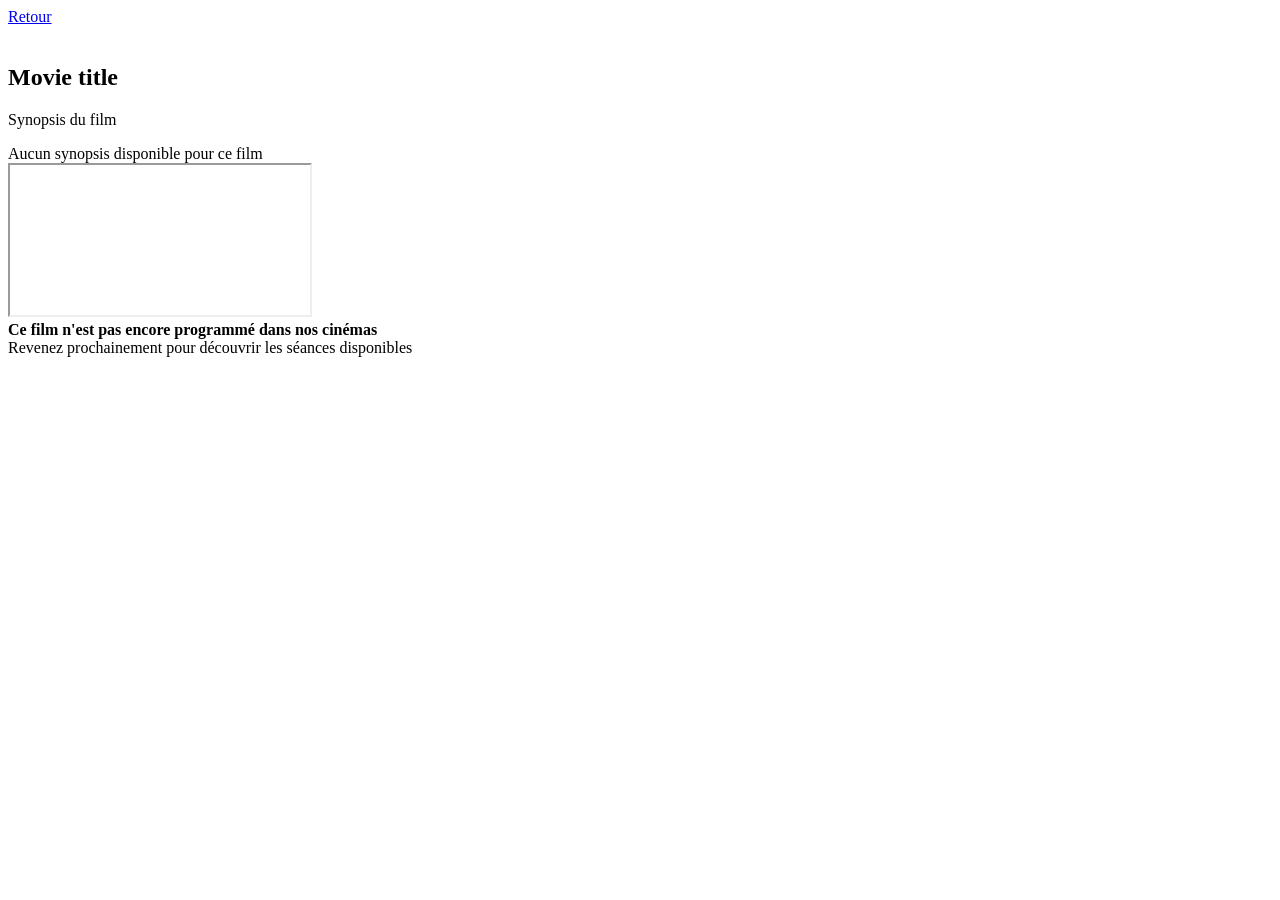
<file: src/main/resources/templates/movie-detail-tmdb.html>
<!DOCTYPE html>
<html lang="fr"
      xmlns:th="http://www.thymeleaf.org"
      xmlns:layout="http://www.ultraq.net.nz/thymeleaf/layout"
      layout:decorate="~{layout}">

<head>
    <title th:text="${tmdbMovie.title} + ' – Distopia'">
        Film – Distopia
    </title>
</head>

<section layout:fragment="content">

    <div class="container py-4"
         th:if="${tmdbMovie != null}">

        <!-- bouton retour -->
        <a href="/"
           class="btn btn-outline-danger btn-sm mb-4 px-3">
            <i class="bi bi-arrow-left"></i> Retour
        </a>

        <div class="row g-4 align-items-start">

            <!-- affiche film -->
            <div class="col-md-3">

                <img th:src="${tmdbMovie.posterPath != null ? imgBase + tmdbMovie.posterPath : '/images/no-poster.jpg'}"
                     th:alt="${tmdbMovie.title}"
                     class="img-fluid rounded-4 shadow-lg movie-poster" alt=""/>
            </div>

            <!-- infos film -->
            <div class="col-md-9">

                <!-- titre -->
                <h1 class="fw-bold mb-3"
                    th:text="${tmdbMovie.title}">
                    Movie title
                </h1>

                <!-- badges -->
                <div class="d-flex flex-wrap gap-2 mb-4">
                    <!-- date -->
                    <span class="badge bg-dark fs-6 px-3 py-2"
                          th:if="${tmdbMovie.releaseDate}">
                        <i class="bi bi-calendar3 me-1"></i>
                        <span th:text="${tmdbMovie.releaseDate}"></span>
                    </span>

                    <!-- durée -->
                    <span class="badge bg-light text-dark border fs-6 px-3 py-2"
                          th:if="${tmdbMovie.runtime != null and tmdbMovie.runtime > 0}">
                        <i class="bi bi-clock me-1"></i>
                        <span th:text="${tmdbMovie.runtime + ' min'}"></span>
                    </span>

                    <!-- genres -->
                    <span class="badge bg-warning text-dark fs-6 px-3 py-2"
                          th:if="${tmdbMovie.genres != null and not #lists.isEmpty(tmdbMovie.genres)}">
                        <span th:text="${#strings.listJoin(tmdbMovie.genres.![name], ', ')}"></span>
                    </span>
                </div>

                <!-- synopsis -->
                <p class="lead movie-overview"
                   th:text="${tmdbMovie.overview}">
                    Synopsis du film
                </p>

                <!-- fallback synopsis -->
                <div class="alert alert-secondary"
                     th:if="${tmdbMovie.overview == null or tmdbMovie.overview.isBlank()}">
                    Aucun synopsis disponible pour ce film
                </div>

                <!-- trailer -->
                <div th:if="${trailerUrl != null}"
                     class="ratio ratio-16x9 mt-4 mb-4 trailer-container">
                    <iframe title="trailer"
                            th:src="${trailerUrl}"
                            allowfullscreen
                            class="rounded-4 shadow">
                    </iframe>
                </div>

                <!-- film non programmé -->
                <div class="alert alert-info border-0 shadow-sm rounded-4 mt-4">
                    <strong>
                        Ce film n'est pas encore programmé dans nos cinémas
                    </strong>
                    <br/>
                    Revenez prochainement pour découvrir les séances disponibles
                </div>
            </div>
        </div>
    </div>
</section>

</html>
</file>
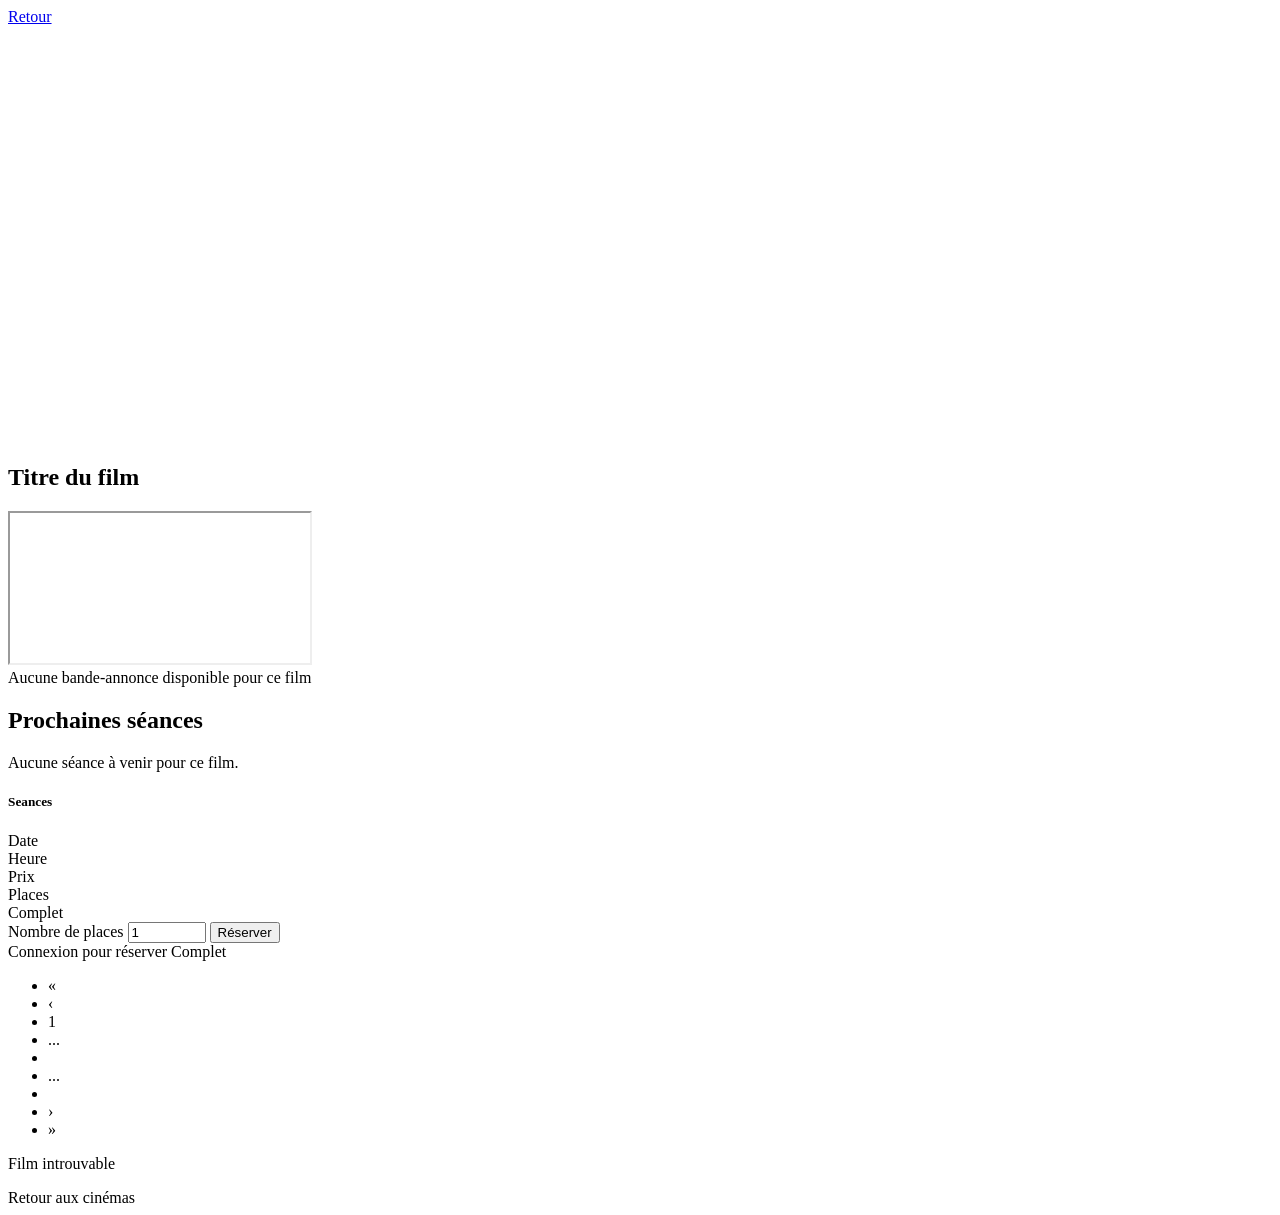
<file: src/main/resources/templates/movie-detail.html>
<!DOCTYPE html>
<html lang="fr"
      xmlns:sec="http://www.thymeleaf.org/thymeleaf-extras-springsecurity6"
      xmlns:th="http://www.thymeleaf.org"
      xmlns:layout="http://www.ultraq.net.nz/thymeleaf/layout"
      layout:decorate="~{layout}">
<head>
    <title th:text="'Distopia — ' + ${movie.title}">Détail film</title>
</head>
<body>
<section layout:fragment="content">
    <div class="container py-5" th:if="${movie != null}">

        <a href="javascript:history.back()" class="btn btn-outline-danger mb-4">
            <i class="bi bi-arrow-left"></i> Retour
        </a>
        <div class="row g-4 mb-5">
            <!-- affiche -->
            <div class="col-md-3">
                <img th:if="${movie.imageUrl != null and !movie.imageUrl.isBlank()}"
                     th:src="${movie.imageUrl}"
                     th:alt="${movie.title}"
                     class="img-fluid rounded shadow"
                     style="width:100%; object-fit:cover;" alt="">
                <div th:if="${movie.imageUrl == null or movie.imageUrl.isBlank()}"
                     class="bg-dark rounded d-flex align-items-center justify-content-center"
                     style="height:400px;">
                    <i class="bi bi-film text-secondary" style="font-size:5rem;"></i>
                </div>
            </div>

            <!-- infos -->
            <div class="col-md-9">
                <h1 class="fw-bold mb-2" th:text="${movie.title}">Titre du film</h1>

                <div class="d-flex flex-wrap gap-2 mb-3">
                <span class="badge bg-primary fs-6"
                      th:text="${movie.genre}"></span>
                    <span class="badge bg-light text-dark border fs-6">
                    <i class="bi bi-clock"></i>
                    <span th:text="${movie.duration} + ' min'"></span>
                </span>
                </div>

                <p class="lead text-muted" th:text="${movie.description}"></p>

                <!-- YouTube trailer -->
                <div th:if="${movie.trailerUrl != null and !movie.trailerUrl.isBlank()}"
                     class="ratio ratio-16x9 mt-4" style="max-width: 640px;">
                    <iframe th:src="${movie.trailerUrl}"
                            title="Bande-annonce"
                            allowfullscreen
                            allow="accelerometer; autoplay; clipboard-write;
                               encrypted-media; gyroscope; picture-in-picture">
                    </iframe>
                </div>

                <!-- if no trailer-->
                <div th:if="${movie.trailerUrl == null or movie.trailerUrl.isBlank()}"
                     class="alert alert-light border mt-4 text-muted"
                     style="max-width:640px;">
                    <i class="bi bi-camera-video-off me-2"></i>
                    Aucune bande-annonce disponible pour ce film
                </div>
            </div>
        </div>

        <!-- upcoming seances-->
        <h2 class="fw-bold mb-4">
            <i class="bi bi-calendar3 text-dark"></i> Prochaines séances
        </h2>

        <div th:if="${seancePage.content == null or seancePage.isEmpty()}"
             class="alert alert-light border text-muted text-center py-4">
            <i class="bi bi-calendar-x fs-3 d-block mb-2"></i>
            Aucune séance à venir pour ce film.
        </div>

        <div th:if="${seancePage != null and !seancePage.isEmpty()}">

            <!-- itère sur les cinémas uniques via les séances -->
            <div th:each="seance, iter : ${seancePage.content}">

                <div th:if="${iter.first or seancePage.content[__${iter.index - 1}__].cinema.id != seance.cinema.id}"
                     class="d-flex align-items-center gap-2 mt-4 mb-3">
                    <i class="bi bi-geo-alt-fill text-primary fs-5"></i>
                    <h5 class="fw-bold mb-0" th:text="${seance.cinema.name}">Seances</h5>
                    <span class="text-muted small"
                          th:text="${seance.cinema.address}"></span>
                </div>

                <!-- Card séance -->
                <div class="card mb-2 border-0 shadow-sm">
                    <div class="card-body d-flex align-items-center
                            justify-content-between flex-wrap gap-3">

                        <div class="row g-3 flex-grow-1 seance-info-row">

                            <div class="col-6 col-md-3">
                                <div class="text-muted small">Date</div>
                                <div class="fw-semibold"
                                     th:text="${#temporals.format(seance.dateTime, 'dd/MM/yyyy')}">
                                </div>
                            </div>

                            <div class="col-6 col-md-2">
                                <div class="text-muted small">Heure</div>
                                <div class="fw-semibold"
                                     th:text="${#temporals.format(seance.dateTime, 'HH:mm')}">
                                </div>
                            </div>

                            <div class="col-6 col-md-2">
                                <div class="text-muted small">Prix</div>
                                <div class="fw-semibold"
                                     th:text="${#numbers.formatDecimal(seance.price, 1, 2)} + ' €'">
                                </div>
                            </div>

                            <div class="col-6 col-md-3">
                                <div class="text-muted small">Places</div>

                                <div th:if="${seance.availableSeats > 0}"
                                     class="fw-semibold text-success"
                                     th:text="${seance.availableSeats} + ' restantes'">
                                </div>

                                <div th:if="${seance.availableSeats == 0}"
                                     class="fw-semibold text-danger">
                                    Complet
                                </div>
                            </div>

                        </div>

                        <!-- bouton réserver -->
                        <div>
                            <form th:if="${seance.availableSeats > 0}"
                                  sec:authorize="isAuthenticated()"
                                  th:action="@{/reserve}" method="post"
                                  class="d-flex gap-2 align-items-center">
                                <input type="hidden" th:name="${_csrf.parameterName}"
                                       th:value="${_csrf.token}">
                                <input type="hidden" name="seanceId"
                                       th:value="${seance.id}">
                                <label for="seatsQuantity" class="visually-hidden">Nombre de places</label>
                                <input id="seatsQuantity" type="number" name="quantity"
                                       class="form-control form-control-sm"
                                       value="1" min="1"
                                       th:max="${seance.availableSeats}"
                                       style="width:70px;">
                                <button type="submit" class="btn btn-primary btn-sm">
                                    <i class="bi bi-ticket-perforated"></i> Réserver
                                </button>
                            </form>

                            <span th:if="${seance.availableSeats > 0}"
                                  sec:authorize="!isAuthenticated()">
                            <a th:href="@{/login(redirect=${'/movie?id=' + movie.id})}" class="btn btn-outline-primary btn-sm">
                                <i class="bi bi-person-circle"></i> Connexion pour réserver
                            </a>
                        </span>

                            <span th:if="${seance.availableSeats == 0}"
                                  class="badge bg-danger fs-6 px-3 py-2">Complet
                        </span>
                        </div>

                    </div>
                </div>
            </div>

            <nav th:if="${seancePage.totalPages > 1}" class="mt-5">
                <ul class="pagination justify-content-center flex-wrap">

                    <!-- first page -->
                    <li class="page-item"
                        th:classappend="${currentPage == 0} ? 'disabled'">

                        <a class="page-link"
                           th:href="@{/movie(id=${movie.id}, page=0)}">
                            «
                        </a>
                    </li>

                    <!-- previous -->
                    <li class="page-item"
                        th:classappend="${currentPage == 0} ? 'disabled'">

                        <a class="page-link"
                           th:href="@{/movie(id=${movie.id}, page=${currentPage - 1})}">
                            ‹
                        </a>
                    </li>

                    <!-- start -->
                    <li th:if="${currentPage > 3}"
                        class="page-item">

                        <a class="page-link"
                           th:href="@{/movie(id=${movie.id}, page=0)}">
                            1
                        </a>
                    </li>

                    <li th:if="${currentPage > 4}"
                        class="page-item disabled">
                        <span class="page-link">...</span>
                    </li>

                    <li th:each="i : ${#numbers.sequence(
                currentPage > 2 ? currentPage - 2 : 0,
                currentPage + 2 < seancePage.totalPages - 1 ?
                currentPage + 2 :
                seancePage.totalPages - 1)}"
                        class="page-item"
                        th:classappend="${i == currentPage} ? 'active'">

                        <a class="page-link"
                           th:text="${i + 1}"
                           th:href="@{/movie(id=${movie.id}, page=${i})}">
                        </a>
                    </li>

                    <!-- end -->
                    <li th:if="${currentPage < seancePage.totalPages - 5}"
                        class="page-item disabled">
                        <span class="page-link">...</span>
                    </li>

                    <li th:if="${currentPage < seancePage.totalPages - 4}"
                        class="page-item">

                        <a class="page-link"
                           th:text="${seancePage.totalPages}"
                           th:href="@{/movie(id=${movie.id}, page=${seancePage.totalPages - 1})}">
                        </a>
                    </li>

                    <!-- next -->
                    <li class="page-item"
                        th:classappend="${currentPage >= seancePage.totalPages - 1} ? 'disabled'">

                        <a class="page-link"
                           th:href="@{/movie(id=${movie.id}, page=${currentPage + 1})}">
                            ›
                        </a>
                    </li>

                    <!-- last page -->
                    <li class="page-item"
                        th:classappend="${currentPage >= seancePage.totalPages - 1} ? 'disabled'">

                        <a class="page-link"
                           th:href="@{/movie(id=${movie.id}, page=${seancePage.totalPages - 1})}">
                            »
                        </a>
                    </li>

                </ul>
            </nav>

    </div>

    <!--if movie empty -->
    <div th:if="${movie == null}" class="container py-5 text-center text-muted">
        <i class="bi bi-question-circle fs-1 d-block mb-3"></i>
        <p class="fs-5">Film introuvable</p>
        <a th:href="@{/cinemas}" class="btn btn-outline-primary">Retour aux cinémas</a>
    </div>
</div>
</section>
</body>
</html>
</file>
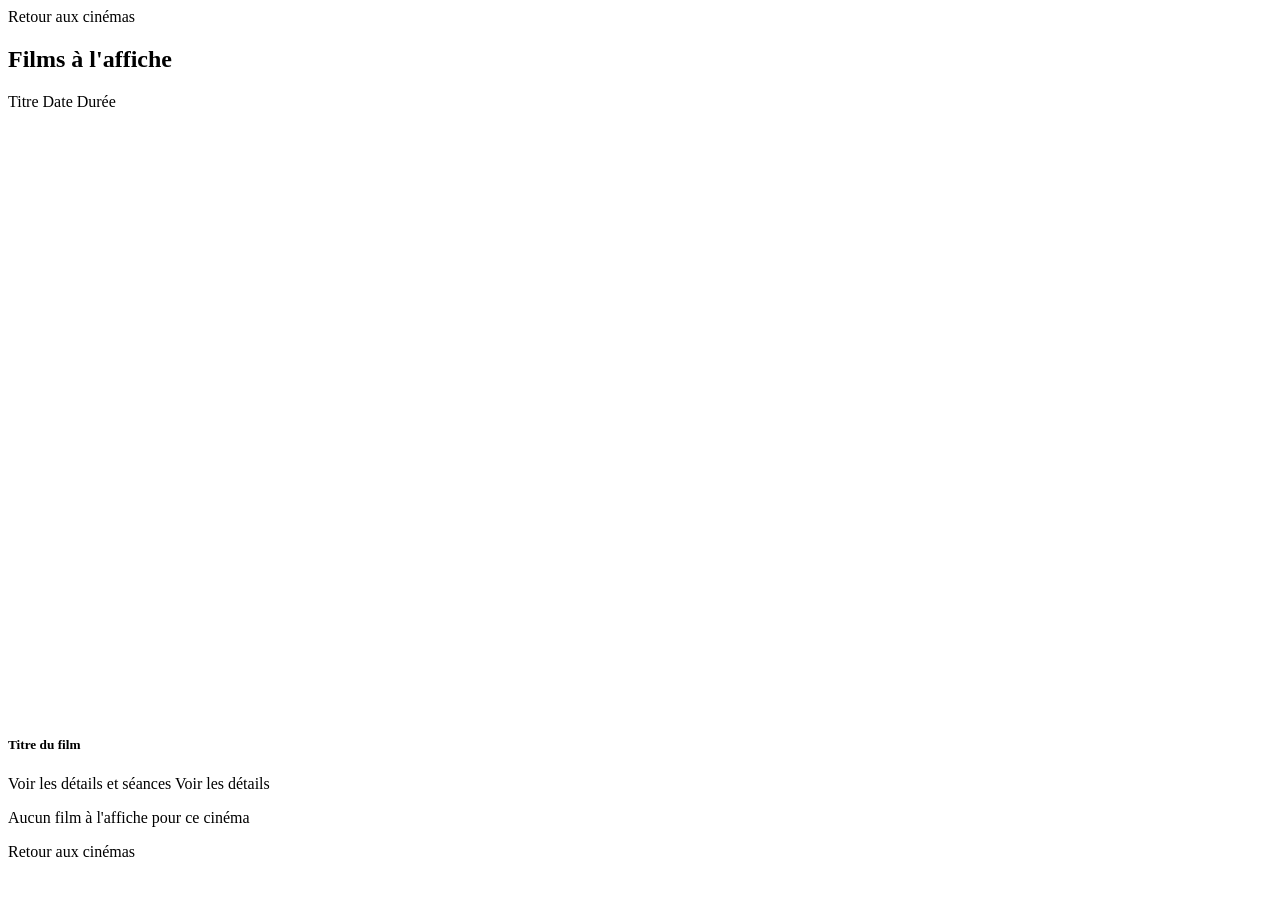
<file: src/main/resources/templates/movies.html>
<!DOCTYPE html>
<html lang="fr"
      xmlns:th="http://www.thymeleaf.org"
      xmlns:layout="http://www.ultraq.net.nz/thymeleaf/layout"
      layout:decorate="~{layout}">
<head>
    <title>Distopia — Films</title>
    <link rel="stylesheet" th:href="@{/css/movies.css}" />
</head>
<body>
<section layout:fragment="content">
    <div class="container py-5">

        <a th:href="@{/cinemas}" class="btn btn-outline-danger mb-4">
            <i class="bi bi-arrow-left"></i> Retour aux cinémas
        </a>

        <div class="d-flex justify-content-between align-items-center mb-4">
            <h2 class="fw-bold mb-0">
                <i class="bi bi-film text-dark"></i> Films à l'affiche
            </h2>

            <div class="btn-group" aria-label="Trier les films">
                <a th:href="@{/movies(cinemaId=${cinemaId}, sort='title', dir=${sort == 'title' and dir == 'asc' ? 'desc' : 'asc'})}"
                   th:classappend="${sort == 'title'} ? 'btn btn-dark' : 'btn btn-outline-dark'"
                   class="btn">
                    <i class="bi bi-sort-alpha-down"></i> Titre
                    <i th:if="${sort == 'title' and dir == 'asc'}"  class="bi bi-arrow-up"></i>
                    <i th:if="${sort == 'title' and dir == 'desc'}" class="bi bi-arrow-down"></i>
                </a>
                <a th:href="@{/movies(cinemaId=${cinemaId}, sort='releaseDate', dir=${sort == 'releaseDate' and dir == 'asc' ? 'desc' : 'asc'})}"
                   th:classappend="${sort == 'releaseDate'} ? 'btn btn-dark' : 'btn btn-outline-dark'"
                   class="btn">
                    <i class="bi bi-calendar"></i> Date
                    <i th:if="${sort == 'releaseDate' and dir == 'asc'}"  class="bi bi-arrow-up"></i>
                    <i th:if="${sort == 'releaseDate' and dir == 'desc'}" class="bi bi-arrow-down"></i>
                </a>
                <a th:href="@{/movies(cinemaId=${cinemaId}, sort='duration', dir=${sort == 'duration' and dir == 'asc' ? 'desc' : 'asc'})}"
                   th:classappend="${sort == 'duration'} ? 'btn btn-dark' : 'btn btn-outline-dark'"
                   class="btn">
                    <i class="bi bi-clock"></i> Durée
                    <i th:if="${sort == 'duration' and dir == 'asc'}"  class="bi bi-arrow-up"></i>
                    <i th:if="${sort == 'duration' and dir == 'desc'}" class="bi bi-arrow-down"></i>
                </a>
            </div>
        </div>

        <div class="row row-cols-2 row-cols-md-3 row-cols-lg-5 g-3">
            <div class="col" th:each="movie : ${movies}">
                <a th:href="@{/movie(id=${movie.id})}"
                   class="text-decoration-none movie-card-link">
                    <div class="card h-100 shadow-sm border-0 movie-card">

                        <img th:if="${movie.imageUrl != null and !movie.imageUrl.isBlank()}"
                             th:src="${movie.imageUrl}"
                             th:alt="${movie.title}"
                             class="card-img-top object-fit-cover"
                             style="height: 280px;"
                             alt="">
                        <div th:if="${movie.imageUrl == null or movie.imageUrl.isBlank()}"
                             class="bg-dark d-flex align-items-center justify-content-center"
                             style="height: 320px;">
                            <i class="bi bi-film text-secondary" style="font-size: 4rem;"></i>
                        </div>

                        <div class="card-body d-flex flex-column">
                            <h5 class="card-title fw-bold text-dark" th:text="${movie.title}">Titre du film</h5>

                            <div class="mb-2 d-flex gap-1 flex-wrap">
                                <span class="badge bg-primary"
                                      th:if="${movie.genre != null and !movie.genre.isBlank()}"
                                      th:text="${movie.genre}"></span>
                                <span class="badge bg-light text-dark border">
                                    <i class="bi bi-clock"></i>
                                    <span th:text="${movie.duration} + ' min'"></span>
                                </span>

                                <span class="badge bg-light text-dark border"
                                      th:if="${movie.releaseDate != null}">
                                    <i class="bi bi-calendar2"></i>
                                    <span th:text="${#temporals.format(movie.releaseDate, 'yyyy')}"></span>
                                </span>
                            </div>

                            <p class="card-text text-muted small flex-grow-1"
                               th:if="${movie.description != null and !movie.description.isBlank()}"
                               th:text="${#strings.abbreviate(movie.description, 120)}"></p>
                        </div>

                        <div class="card-footer bg-transparent border-0 pb-3 px-3">
                            <span class="text-primary small fw-semibold">
                                <i class="bi bi-info-circle me-1"></i>
                                <span th:if="${cinemaId != null}">Voir les détails et séances</span>
                                <span th:if="${cinemaId == null}">Voir les détails</span>
                            </span>
                        </div>

                    </div>
                </a>
            </div>

            <div th:if="${movies == null or movies.isEmpty()}"
                 class="text-center py-5 text-muted">
                <i class="bi bi-film fs-1 d-block mb-3"></i>
                <p class="fs-5">Aucun film à l'affiche pour ce cinéma</p>
                <a th:href="@{/cinemas}" class="btn btn-outline-primary">
                    <i class="bi bi-arrow-left"></i> Retour aux cinémas
                </a>
            </div>
        </div>
    </div>
</section>
</body>
</html>
</file>
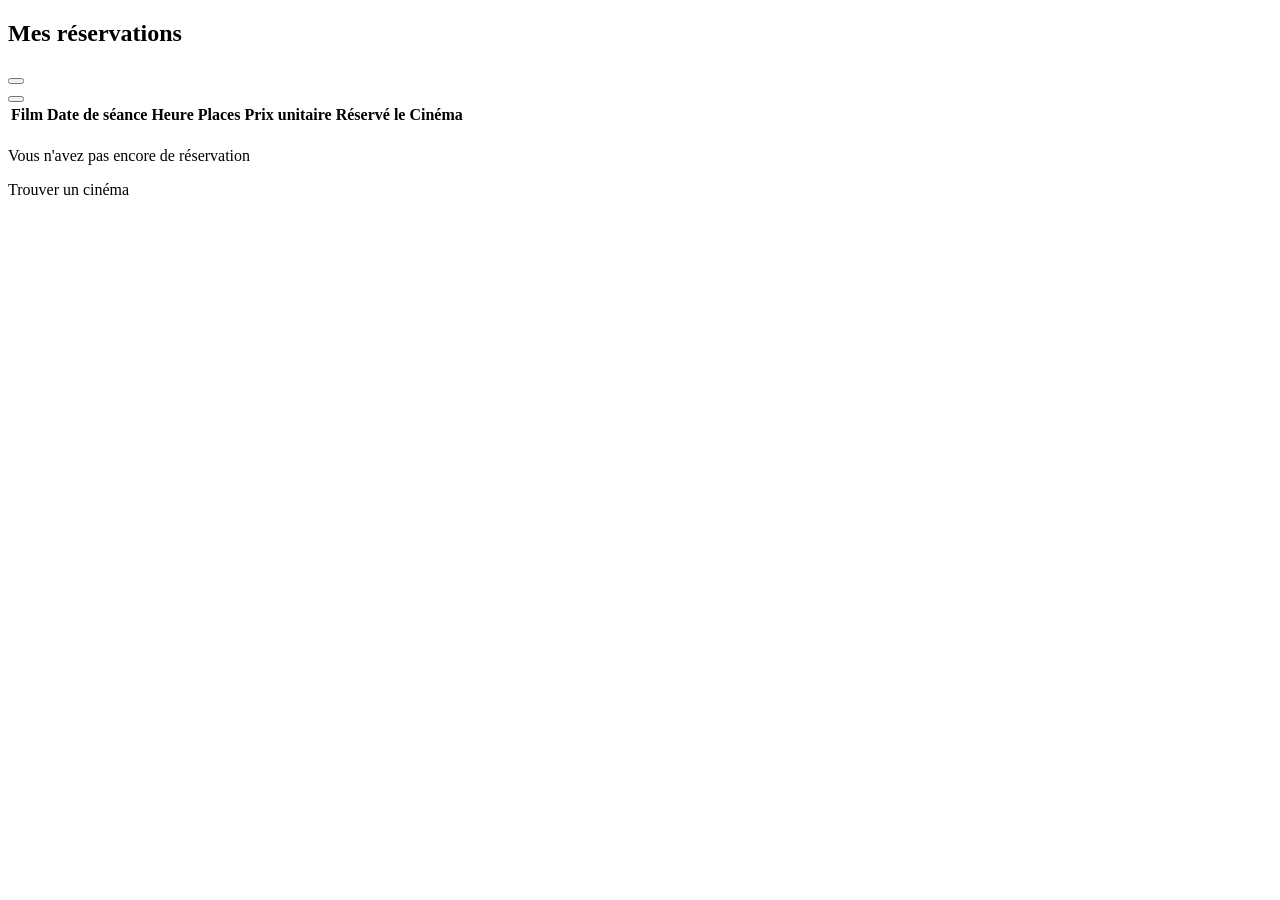
<file: src/main/resources/templates/my-reservations.html>
<!DOCTYPE html>
<html lang="fr"
      xmlns:th="http://www.thymeleaf.org"
      xmlns:layout="http://www.ultraq.net.nz/thymeleaf/layout"
      layout:decorate="~{layout}">
<head>
    <title>Distopia — Mes réservations</title>
</head>
<body>
<section layout:fragment="content">
    <div class="container py-5">

        <h2 class="fw-bold mb-4">
            <i class="bi bi-ticket-perforated text-dark"></i> Mes réservations
        </h2>

        <div th:if="${message}"
             class="alert alert-success alert-dismissible fade show">
            <span th:text="${message}"></span>

            <button type="button"
                    class="btn-close"
                    data-bs-dismiss="alert">
            </button>
        </div>

        <div th:if="${error}"
             class="alert alert-danger alert-dismissible fade show">
            <span th:text="${error}"></span>

            <button type="button"
                    class="btn-close"
                    data-bs-dismiss="alert">
            </button>
        </div>

        <div th:if="${reservations != null and !reservations.isEmpty()}">
            <div class="table-responsive">
                <table class="table table-hover align-middle">
                    <thead class="table-dark">
                    <tr>
                        <th>Film</th>
                        <th>Date de séance</th>
                        <th>Heure</th>
                        <th>Places</th>
                        <th>Prix unitaire</th>
                        <th>Réservé le</th>
                        <th>Cinéma</th>
                    </tr>
                    </thead>
                    <tbody>
                    <tr th:each="resa : ${reservations}">
                        <td th:text="${resa.seance.movie.title}"></td>
                        <td th:text="${#temporals.format(resa.seance.dateTime, 'dd/MM/yyyy')}"></td>
                        <td th:text="${#temporals.format(resa.seance.dateTime, 'HH:mm')}"></td>
                        <td th:text="${resa.quantity}"></td>
                        <td th:text="${resa.unitPriceAtBooking} + ' €'"></td>
                        <td th:text="${#temporals.format(resa.reservedAt, 'dd/MM/yyyy HH:mm')}"></td>
                        <td th:text="${resa.seance.cinema.name}"></td>
                    </tr>
                    </tbody>
                </table>
            </div>
        </div>

        <div th:if="${reservations == null or reservations.isEmpty()}"
             class="text-center py-5 text-muted">
            <i class="bi bi-ticket fs-1 d-block mb-3"></i>
            <p class="fs-5">Vous n'avez pas encore de réservation</p>
            <a th:href="@{/cinemas}" class="btn btn-primary">
                <i class="bi bi-camera-reels"></i> Trouver un cinéma
            </a>
        </div>

    </div>
</section>
</body>
</html>
</file>
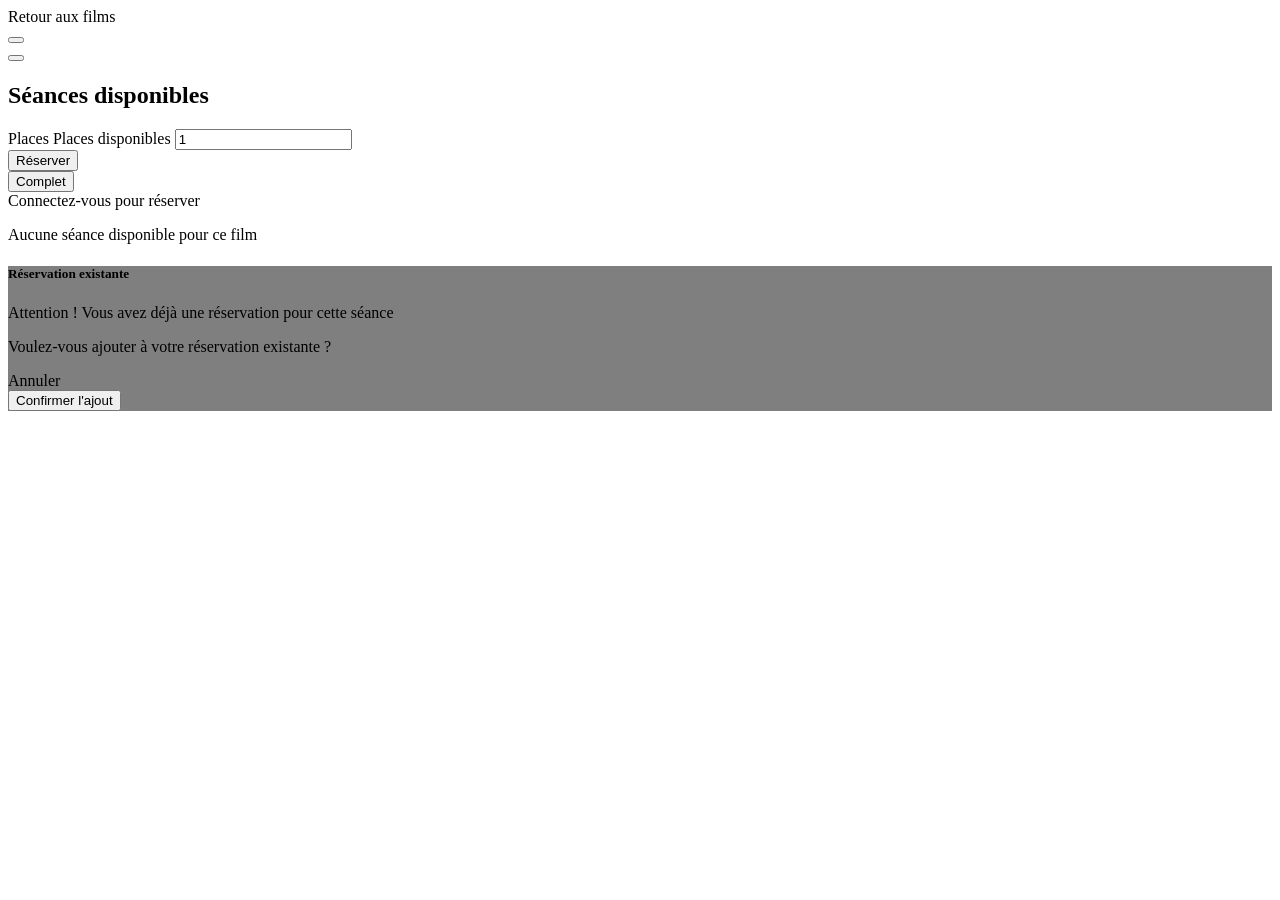
<file: src/main/resources/templates/seances.html>
<!DOCTYPE html>
<html lang="fr"
      xmlns:sec="http://www.thymeleaf.org/thymeleaf-extras-springsecurity6"
      xmlns:th="http://www.thymeleaf.org"
      xmlns:layout="http://www.ultraq.net.nz/thymeleaf/layout"
      layout:decorate="~{layout}">
<head>
    <title>Distopia — Séances</title>
</head>
<body>
<section layout:fragment="content">
    <div class="container py-5">

        <a th:href="@{/movies(cinemaId=${cinemaId})}" class="btn btn-outline-danger mb-4">
            <i class="bi bi-arrow-left"></i> Retour aux films
        </a>

        <div th:if="${success}" class="alert alert-success alert-dismissible fade show" role="alert">
            <i class="bi bi-check-circle"></i> <span th:text="${success}"></span>
            <button type="button" class="btn-close" data-bs-dismiss="alert"></button>
        </div>
        <div th:if="${error}" class="alert alert-danger alert-dismissible fade show" role="alert">
            <i class="bi bi-exclamation-triangle"></i> <span th:text="${error}"></span>
            <button type="button" class="btn-close" data-bs-dismiss="alert"></button>
        </div>

        <h2 class="fw-bold mb-4">
            Séances disponibles
        </h2>

        <!-- liste séances -->
        <div class="row g-3" th:if="${seances != null and !seances.isEmpty()}">
            <div class="col-md-4" th:each="seance : ${seances}">
                <div class="card shadow-sm border-0 h-100">
                    <div class="card-body d-flex flex-column justify-content-between">
                        <div>
                            <p class="fw-semibold mb-1">
                                <i class="bi bi-calendar-event text-dark"></i>
                                <span th:text="${#temporals.format(seance.dateTime, 'EEEE dd MMMM yyyy', #locale.FRENCH)}"></span>
                            </p>
                            <p class="text-muted mb-1">
                                <i class="bi bi-clock"></i>
                                <span th:text="${#temporals.format(seance.dateTime, 'HH:mm')}"></span>
                            </p>
                            <p class="mb-1">
                                <span class="badge"
                                      th:classappend="${seance.availableSeats == 0} ? 'bg-danger' : 'bg-success'"
                                      th:text="${seance.availableSeats} + ' place(s) disponible(s)'">
                                </span>
                            </p>
                            <p class="text-muted small mb-1">
                                <i class="bi bi-geo-alt text-primary"></i>
                                <span th:text="${seances[0].cinema.name}"></span>
                            </p>
                            <p class="fw-bold text-primary" th:text="${seance.price} + ' €'"></p>
                        </div>

                        <!-- réserver-->
                        <div sec:authorize="isAuthenticated()">
                            <form th:action="@{/reserve}" method="post" th:if="${seance.availableSeats gt 0}">
                                <input type="hidden" th:name="${_csrf.parameterName}" th:value="${_csrf.token}">
                                <input type="hidden" name="seanceId" th:value="${seance.id}">
                                <div class="input-group mb-2">
                                    <span class="input-group-text">Places</span>
                                    <label for="number" class="visually-hidden">Places disponibles</label>
                                        <input id="number" type="number" name="quantity" class="form-control"
                                               value="1" min="1" th:max="${seance.availableSeats}">
                                </div>
                                <button type="submit" class="btn btn-primary w-100">
                                    <i class="bi bi-ticket-perforated"></i> Réserver
                                </button>
                            </form>
                            <button class="btn btn-secondary w-100 disabled"
                                    th:if="${seance.availableSeats == 0}">
                                Complet
                            </button>
                        </div>

                        <!-- redirection login + sauvegarde de l'Url avant redirection-->
                        <div sec:authorize="!isAuthenticated()">
                            <a th:href="@{/login(redirect=${'/seances?movieId=' + movieId + '&cinemaId=' + cinemaId})}">
                                <i class="bi bi-person-circle"></i> Connectez-vous pour réserver
                            </a>
                        </div>

                    </div>
                </div>
            </div>
        </div>


        <div th:if="${seances == null or seances.isEmpty()}"
             class="text-center py-5 text-muted">
            <i class="bi bi-calendar-x fs-1 d-block mb-3"></i>
            <p class="fs-5">Aucune séance disponible pour ce film</p>
        </div>

    </div>
    <!-- modal confirmation réservation existante -->
    <div th:if="${confirmNeeded}"
         class="modal fade show d-block"
         style="background: rgba(0,0,0,0.5);"
         tabindex="-1">
        <div class="modal-dialog modal-dialog-centered">
            <div class="modal-content">

                <div class="modal-header bg-warning">
                    <h5 class="modal-title fw-bold">
                        <i class="bi bi-exclamation-triangle me-2"></i>
                        Réservation existante
                    </h5>
                </div>

                <div class="modal-body">
                    <p>Attention ! Vous avez déjà une réservation pour cette séance </p>
                    <p>Voulez-vous ajouter
                        <strong th:text="${pendingQuantity} + ' place(s)'"></strong>
                        à votre réservation existante ?
                    </p>
                </div>

                <div class="modal-footer">
                    <a th:href="@{/seances(movieId=${movieId}, cinemaId=${cinemaId})}"
                       class="btn btn-outline-danger">Annuler
                    </a>

                    <!--renvoie le POST avec confirmed=true -->
                    <form th:action="@{/reserve}" method="post">
                        <input type="hidden" th:name="${_csrf.parameterName}" th:value="${_csrf.token}">
                        <input type="hidden" name="seanceId" th:value="${pendingSeanceId}">
                        <input type="hidden" name="quantity" th:value="${pendingQuantity}">
                        <input type="hidden" name="confirmed" value="true">
                        <button type="submit" class="btn btn-success fw-bold">
                             Confirmer l'ajout
                        </button>
                    </form>
                </div>

            </div>
        </div>
    </div>
</section>
</body>
</html>
</file>
